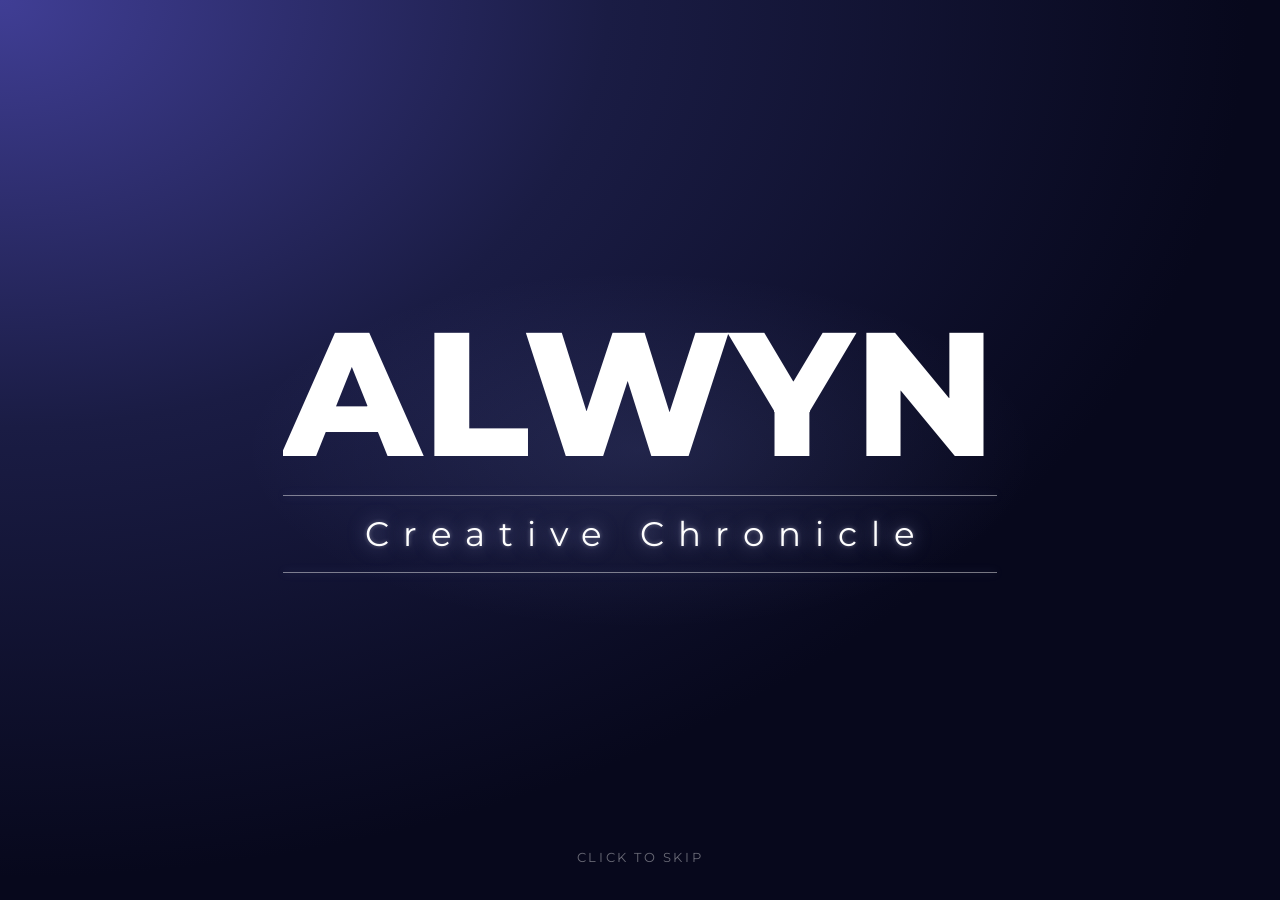
<file: index.html>
<!DOCTYPE html>
<html lang="en">
<head>
    <meta charset="UTF-8">
    <meta name="viewport" content="width=device-width, initial-scale=1.0">
    <title>Alwyn — Creative Chronicle</title>

    <!-- Google Font -->
    <link rel="preconnect" href="https://fonts.googleapis.com">
    <link rel="preconnect" href="https://fonts.gstatic.com" crossorigin>

    <link href="https://fonts.googleapis.com/css2?family=Montserrat:wght@300;400;500;600;700;800;900&display=swap" rel="stylesheet">

    <!-- CSS -->
    <link rel="stylesheet" href="styles/style.css">
</head>

<body>

    <!-- =========================================================
         INTRO SPLASH SCREEN
         ========================================================= -->
    <div id="intro" class="intro">

        <div class="hero-inner">

            <h1 class="wordmark">ALWYN</h1>

            <span class="rule rule-top"></span>

            <p class="subtitle">Creative Chronicle</p>

            <span class="rule rule-bottom"></span>

        </div>

        <div class="intro-skip">
            Click To Skip
        </div>

    </div>

    <!-- =========================================================
         MAIN WEBSITE
         ========================================================= -->
    <header class="navbar">
        <nav class="nav">
            <a href="index.html" class="nav-link active">What's Up</a>
            <a href="aboutme.html" class="nav-link">About Me</a>
            <a href="content.html" class="nav-link">Content</a>
            <a href="contact.html" class="nav-link">Contact</a>
        </nav>
    </header>

    <!-- Clicking anywhere on the hero continues to About Me
         (the nav bar above is separate, so its links still work) -->
    <main class="hero"
          onclick="window.location.href='aboutme.html'"
          style="cursor: pointer;">

        <div class="hero-inner">

            <h1 class="wordmark">ALWYN</h1>

            <span class="rule"></span>

            <p class="subtitle">Creative Chronicle</p>

            <span class="rule"></span>

        </div>

        <!-- Click to Continue — same position & style as "Click Anywhere To Skip" -->
        <a href="aboutme.html"
           style="position: absolute;
                  bottom: 2.2rem;
                  left: 50%;
                  transform: translateX(-50%);
                  color: rgba(255, 255, 255, 0.4);
                  font-size: 0.8rem;
                  letter-spacing: 0.2em;
                  text-transform: uppercase;
                  text-decoration: none;">
            Click To Continue
        </a>

    </main>

    <!-- =========================================================
         INTRO SCRIPT
         ========================================================= -->
    <script>

        const intro = document.getElementById("intro");

        if (intro) {

            const INTRO_DURATION = 4700;

            function hideIntro() {

                if (intro.classList.contains("hidden")) return;

                intro.classList.add("hidden");

                intro.addEventListener(
                    "transitionend",
                    () => {
                        intro.style.display = "none";
                    },
                    { once: true }
                );
            }

            const timer = setTimeout(
                hideIntro,
                INTRO_DURATION
            );

            intro.addEventListener("click", () => {

                clearTimeout(timer);

                hideIntro();

            });
        }

    </script>

</body>
</html>
</file>
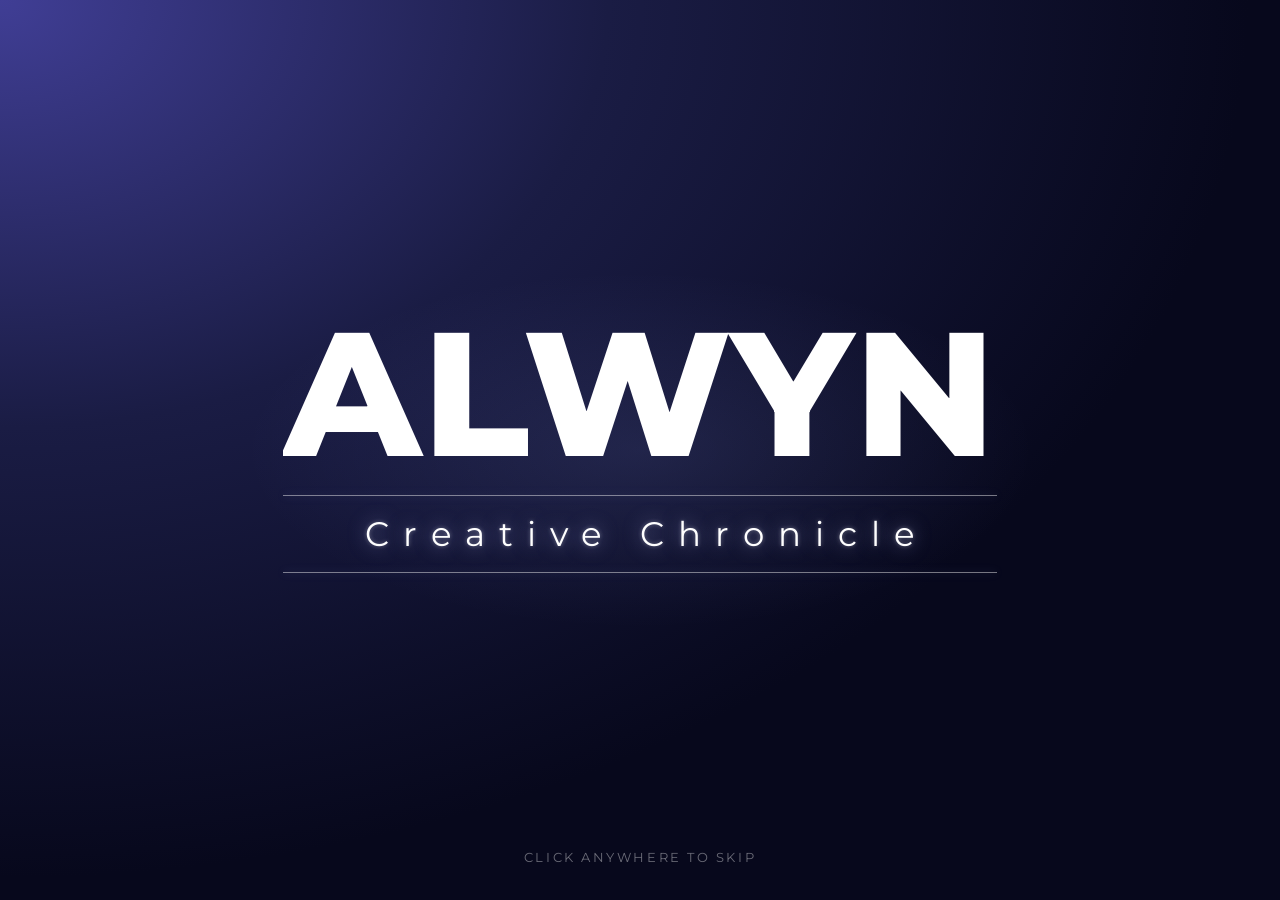
<file: alwyn-portfolio/index.html>
<!DOCTYPE html>
<html lang="en">
<head>
    <meta charset="UTF-8">
    <meta name="viewport" content="width=device-width, initial-scale=1.0">
    <title>Alwyn — Creative Chronicle</title>

    <!-- Google Font -->
    <link rel="preconnect" href="https://fonts.googleapis.com">
    <link rel="preconnect" href="https://fonts.gstatic.com" crossorigin>

    <link href="https://fonts.googleapis.com/css2?family=Montserrat:wght@300;400;500;600;700;800;900&display=swap" rel="stylesheet">

    <!-- CSS -->
    <link rel="stylesheet" href="styles/style.css">
</head>

<body>

    <!-- =========================================================
         INTRO SPLASH SCREEN
         ========================================================= -->
    <div id="intro" class="intro">

        <div class="hero-inner">

            <h1 class="wordmark">ALWYN</h1>

            <span class="rule rule-top"></span>

            <p class="subtitle">Creative Chronicle</p>

            <span class="rule rule-bottom"></span>

        </div>

        <div class="intro-skip">
            Click Anywhere To Skip
        </div>

    </div>

    <!-- =========================================================
         MAIN WEBSITE
         ========================================================= -->
    <header class="navbar">
        <nav class="nav">
            <a href="index.html" class="nav-link active">What's Up</a>
            <a href="aboutme.html" class="nav-link">About Me</a>
            <a href="content.html" class="nav-link">Content</a>
            <a href="contact.html" class="nav-link">Contact</a>
        </nav>
    </header>

    <!-- Clicking anywhere on the hero continues to About Me
         (the nav bar above is separate, so its links still work) -->
    <main class="hero"
          onclick="window.location.href='aboutme.html'"
          style="cursor: pointer;">

        <div class="hero-inner">

            <h1 class="wordmark">ALWYN</h1>

            <span class="rule"></span>

            <p class="subtitle">Creative Chronicle</p>

            <span class="rule"></span>

        </div>

        <!-- Click to Continue — same position & style as "Click Anywhere To Skip" -->
        <a href="aboutme.html"
           style="position: absolute;
                  bottom: 2.2rem;
                  left: 50%;
                  transform: translateX(-50%);
                  color: rgba(255, 255, 255, 0.4);
                  font-size: 0.8rem;
                  letter-spacing: 0.2em;
                  text-transform: uppercase;
                  text-decoration: none;">
            Click To Continue
        </a>

    </main>

    <!-- =========================================================
         INTRO SCRIPT
         ========================================================= -->
    <script>

        const intro = document.getElementById("intro");

        if (intro) {

            const INTRO_DURATION = 4700;

            function hideIntro() {

                if (intro.classList.contains("hidden")) return;

                intro.classList.add("hidden");

                intro.addEventListener(
                    "transitionend",
                    () => {
                        intro.style.display = "none";
                    },
                    { once: true }
                );
            }

            const timer = setTimeout(
                hideIntro,
                INTRO_DURATION
            );

            intro.addEventListener("click", () => {

                clearTimeout(timer);

                hideIntro();

            });
        }

    </script>

</body>
</html>
</file>
<file: styles/style.css>
/* ============================================================
   ALWYN — Creative Chronicle
   Homepage styles
   ============================================================ */

/* --- Design tokens (change colors in one place here) --- */
:root {
  --navy-deep:   #07081c;   /* darkest corner of the background */
  --navy-mid:    #1a1c44;   /* mid tone                         */
  --indigo-glow: #403e95;   /* bright top-left glow             */

  --text-white:  #ffffff;
  --text-muted:  rgba(214, 216, 235, 0.45); /* inactive nav links */

  --line:        rgba(255, 255, 255, 0.45);  /* divider rules     */
  --glow:        rgba(180, 190, 255, 0.55);  /* soft white glow   */
}

/* --- Reset & base --- */
* {
  margin: 0;
  padding: 0;
  box-sizing: border-box;
}

html, body {
  height: 100%;
}

body {
  font-family: "Montserrat", sans-serif;
  color: var(--text-white);

  /* Radial gradient: bright indigo in the top-left corner,
     fading out to deep navy — matches your Figma background. */
  background: radial-gradient(
    125% 125% at 0% 0%,
    var(--indigo-glow) 0%,
    var(--navy-mid) 38%,
    var(--navy-deep) 78%
  );
  background-attachment: fixed;

  /* Smooths the font edges */
  -webkit-font-smoothing: antialiased;
}

/* ============================================================
   Navigation bar
   ============================================================ */
.navbar {
  position: fixed;            /* stays pinned to the top while scrolling */
  top: 0;
  left: 0;
  width: 100%;
  padding: 1.6rem clamp(1.5rem, 5vw, 4.5rem);
  z-index: 100;
  background: transparent;    /* transparent — no fill, no blur */
}

.nav {
  display: flex;
  justify-content: center;            /* group links in the centre */
  align-items: center;
  gap: clamp(2rem, 6vw, 5rem);        /* even spacing — adjust to taste */
}

.nav-link {
  color: var(--text-muted);
  text-decoration: none;
  text-transform: uppercase;
  font-weight: 600;
  font-size: clamp(0.72rem, 1.3vw, 1.05rem);
  letter-spacing: 0.12em;
  padding-bottom: 0.55rem;        /* room for the underline */
  border-bottom: 1.5px solid transparent;
  transition: color 0.25s ease, border-color 0.25s ease;
}

/* Hover: inactive links brighten */
.nav-link:hover {
  color: var(--text-white);
}

/* The current page: white text + underline */
.nav-link.active {
  color: var(--text-white);
  border-bottom-color: rgba(255, 255, 255, 0.6);
}

/* Keyboard focus outline for accessibility */
.nav-link:focus-visible {
  outline: 2px solid var(--glow);
  outline-offset: 4px;
}

/* ============================================================
   Hero (fills the whole screen)
   ============================================================ */
.hero {
  min-height: 100vh;
  min-height: 100dvh;   /* better on mobile browsers */
  display: flex;
  align-items: center;
  justify-content: center;
  padding: 1.5rem;
}

/* width: fit-content makes this column exactly as wide as the
   ALWYN wordmark, so the divider lines line up under it. */
.hero-inner {
  position: relative;
  display: flex;
  flex-direction: column;
  align-items: center;
  width: fit-content;
  margin: 0 auto;
}

/* Soft halo behind the logo. On the splash it blooms (see .intro
   rules below); on the homepage it rests as a gentle glow. */
.hero-inner::before {
  content: "";
  position: absolute;
  inset: -25% -15%;
  background: radial-gradient(
    ellipse at center,
    rgba(150, 165, 255, 0.35),
    transparent 60%
  );
  z-index: -1;
  opacity: 0.3;
}

.wordmark {
  font-weight: 800;
  font-size: clamp(3.5rem, 14vw, 11rem);
  line-height: 0.95;
  letter-spacing: 0.01em;

  /* Metallic text fill — a bright band sweeps through this (the
     "shine"). The gradient is mostly white with a brighter glint
     in the middle that the animation slides across the letters. */
  background: linear-gradient(
    100deg,
    #ffffff 0%,
    #ffffff 38%,
    #e8ebff 47%,
    #ffffff 50%,
    #c4ccff 53%,
    #ffffff 62%,
    #ffffff 100%
  );
  background-size: 280% 100%;
  background-position: 130% 0;       /* glint parked off to the right */
  -webkit-background-clip: text;
          background-clip: text;
  color: transparent;
  -webkit-text-fill-color: transparent;
}

/* The chronicle block holds the two lines + the subtitle */
.chronicle {
  width: 100%;            /* same width as ALWYN above it */
  display: flex;
  flex-direction: column;
  align-items: center;
}

/* The thin lines above and below the subtitle.
   The background is a gradient with a bright glint that the
   shine animation slides along the line.
   transform-origin: center makes them grow outward from the middle. */
.rule {
  width: 100%;
  height: 1px;
  background: linear-gradient(
    90deg,
    var(--line) 0%,
    var(--line) 46%,
    rgba(235, 240, 255, 1) 50%,   /* travelling glint */
    var(--line) 54%,
    var(--line) 100%
  );
  background-size: 250% 100%;
  background-position: 130% 0;     /* glint parked off to the right */
  box-shadow: 0 0 8px rgba(180, 190, 255, 0.25);
  margin: 1.1rem 0;
  transform-origin: center;
}

/* The divider lines. Their entry + glint animations live in the
   .intro section below, so on the homepage they rest as static lines. */

.subtitle {
  font-weight: 400;
  font-size: clamp(1rem, 3.2vw, 2.1rem);
  letter-spacing: 0.42em;
  /* letter-spacing adds space after the last letter too,
     this nudges the text back to visually centered */
  text-indent: 0.42em;
  text-shadow: 0 0 18px var(--glow), 0 0 4px rgba(255, 255, 255, 0.35);

  /* Pin the subtitle's box to the ALWYN width: width:0 means it never
     contributes to .hero-inner's shrink-to-fit sizing, and min-width:100%
     stretches it back to the wordmark width. So .hero-inner always hugs
     ALWYN — never the subtitle — which keeps the two divider lines equal
     to each other and matched to the wordmark at every screen size, with
     no overflow to offset the splash vs. the homepage. */
  width: 0;
  min-width: 100%;
  text-align: center;
  white-space: normal;   /* wrap (instead of overflow) if it ever exceeds ALWYN */
}

/* ============================================================
   Intro splash (plays once on load, then fades to reveal the site)
   ============================================================ */
.intro {
  position: fixed;
  inset: 0;
  z-index: 1000;                 /* sits above everything */
  display: flex;
  align-items: center;
  justify-content: center;

  /* Same navy background so it fully covers the homepage */
  background: radial-gradient(
    125% 125% at 0% 0%,
    var(--indigo-glow) 0%,
    var(--navy-mid) 38%,
    var(--navy-deep) 78%
  );

  transition: opacity 0.9s ease;  /* the fade-out */
}

/* The script adds this class to fade the splash away */
.intro.hidden {
  opacity: 0;
  pointer-events: none;           /* let clicks reach the site beneath */
}

/* Small "click to skip" hint at the bottom */
.intro-skip {
  position: absolute;
  bottom: 2.2rem;
  left: 50%;
  transform: translateX(-50%);
  color: rgba(255, 255, 255, 0.4);
  font-size: 0.8rem;
  letter-spacing: 0.2em;
  text-transform: uppercase;
  animation: hintFade 1s ease-out 2.6s both;  /* appears late */
}

/* --- Animations only run inside the splash --- */
/* Sequence: (1) ALWYN fades in → (2) line draws & splits →
   (3) the word appears → then a shine sweeps across as the finish. */
.intro .hero-inner {
  animation: zoom 4.5s ease-out both;                 /* slow push-in throughout */
}
.intro .hero-inner::before {
  opacity: 0;
  animation: bloom 2.4s ease-out 1.7s both;           /* glow blooms with the word */
}

/* BEAT 1 — title fades in (0 → 0.8s). The shine is saved for the end. */
.intro .wordmark {
  animation:
    rise 0.8s ease-out both,
    shine 1.4s ease-in-out 2.8s both;
}

/* BEAT 2 — line draws & splits, only after the title is in (starts 0.9s) */
/* --cv = how far each line is pulled toward the centre so they emerge JOINED.
   It must equal half the gap between the two lines. That gap grows/shrinks
   with the subtitle, so we scale it the same way (1.1rem = each line's margin,
   plus ~half the subtitle's height). This keeps the join symmetric on every
   screen size instead of overshooting and crossing on mobile. */
.intro .rule {
  --cv: calc(1.1rem + 0.65 * clamp(1rem, 3.2vw, 2.1rem));
}
.intro .rule-top {
  animation:
    lineTop 1.1s cubic-bezier(0.22, 1, 0.36, 1) 0.9s both,
    lineShine 1.4s ease-in-out 2.8s both;
}
.intro .rule-bottom {
  animation:
    lineBottom 1.1s cubic-bezier(0.22, 1, 0.36, 1) 0.9s both,
    lineShine 1.4s ease-in-out 2.8s both;
}

/* BEAT 3 — the word appears last, once the lines have opened (starts 2.0s) */
.intro .subtitle {
  animation: wordReveal 0.9s ease-out 2.0s both;
}

/* ============================================================
   Animation
   ============================================================ */
@keyframes rise {
  from { opacity: 0; transform: translateY(24px); }
  to   { opacity: 1; transform: translateY(0); }
}

/* Top line: draws across the centre (scaleX 0 → 1), flares bright,
   then lifts up and settles to a soft glow */
/* Top line: emerges joined with the bottom line in the centre (scaleX grows
   while both are pulled toward the middle by --cv), then opens upward to its
   final spot above the subtitle. */
@keyframes lineTop {
  0%   { transform: translateY(var(--cv)) scaleX(0); opacity: 0; box-shadow: 0 0 0 rgba(190, 200, 255, 0); }
  35%  { transform: translateY(var(--cv)) scaleX(1); opacity: 1; box-shadow: 0 0 22px rgba(190, 200, 255, 0.9); }
  100% { transform: translateY(0)          scaleX(1); opacity: 1; box-shadow: 0 0 8px rgba(180, 190, 255, 0.25); }
}

/* Bottom line: same, but pulled up by --cv, then opens downward */
@keyframes lineBottom {
  0%   { transform: translateY(calc(-1 * var(--cv))) scaleX(0); opacity: 0; box-shadow: 0 0 0 rgba(190, 200, 255, 0); }
  35%  { transform: translateY(calc(-1 * var(--cv))) scaleX(1); opacity: 1; box-shadow: 0 0 22px rgba(190, 200, 255, 0.9); }
  100% { transform: translateY(0)                    scaleX(1); opacity: 1; box-shadow: 0 0 8px rgba(180, 190, 255, 0.25); }
}

/* The word brightens in like "STUDIOS" — focus sharpens and the glow
   flares, then settles. It now runs last, so it reveals from 0%. */
@keyframes wordReveal {
  0%   { opacity: 0; transform: scale(0.96); filter: blur(6px);
         text-shadow: 0 0 0 rgba(255, 255, 255, 0); }
  55%  { text-shadow: 0 0 28px rgba(200, 210, 255, 0.95),
                      0 0 8px rgba(255, 255, 255, 0.6); }
  100% { opacity: 1; transform: scale(1); filter: blur(0);
         text-shadow: 0 0 18px var(--glow), 0 0 4px rgba(255, 255, 255, 0.35); }
}

/* The light sweep across ALWYN — slides the bright glint left across */
@keyframes shine {
  from { background-position: 130% 0; }
  to   { background-position: -30% 0; }
}

/* The glint that travels along each divider line */
@keyframes lineShine {
  from { background-position: 130% 0; }
  to   { background-position: -30% 0; }
}

/* Glow blooms up at the climax, then eases back to an ambient halo */
@keyframes bloom {
  0%   { opacity: 0;    transform: scale(0.8); }
  40%  { opacity: 0.9;  transform: scale(1.05); }
  100% { opacity: 0.35; transform: scale(1); }
}

/* Slow push-in zoom on the whole logo */
@keyframes zoom {
  from { transform: scale(0.92); }
  to   { transform: scale(1); }
}

/* The "click to skip" hint fades in late */
@keyframes hintFade {
  from { opacity: 0; }
  to   { opacity: 1; }
}

/* Respect users who prefer reduced motion — skip the splash,
   show the homepage straight away (it's static anyway) */
@media (prefers-reduced-motion: reduce) {
  .intro {
    display: none;
  }
}

/* ============================================================
   Small screens
   ============================================================ */
/* Medium screens: ALWYN shrinks faster than the subtitle, so tighten the
   subtitle's letter-spacing here. This keeps its single-line width under the
   wordmark, so .hero-inner keeps hugging ALWYN and the two divider lines
   stay matched to the wordmark's edges. */
@media (max-width: 1200px) {
  .subtitle {
    letter-spacing: 0.26em;
    text-indent: 0.26em;
  }
}

@media (max-width: 480px) {
  .nav-link {
    letter-spacing: 0.06em;
  }
  .subtitle {
    letter-spacing: 0.12em;
    text-indent: 0.12em;
  }
}


























/* ============================================================
   ALWYN — About Me page
   Loads AFTER style.css, which already provides the colour tokens,
   the navy body background, and the navigation bar styles.
   ============================================================ */

/* stop any off-screen icon drift from adding a sideways scrollbar */
body { overflow-x: hidden; }

.about {
  position: relative;
  min-height: 100vh;
  padding: 7rem clamp(2rem, 6vw, 6rem) 3rem;
  display: grid;
  grid-template-columns: 1fr 1fr;
  column-gap: clamp(2rem, 8vw, 7rem);
}

/* ============================================================
   Left column — intro, education, language
   ============================================================ */
.about-left {
  justify-self: start;
  max-width: 500px;
  z-index: 3;
}

.greeting {
  font-weight: 300;
  font-size: clamp(1rem, 2vw, 1.4rem);
  color: rgba(255, 255, 255, 0.85);
  margin-bottom: 0.3rem;
}

.name {
  font-weight: 800;
  font-size: clamp(1.7rem, 3.8vw, 2.5rem);
  line-height: 1.05;
  white-space: nowrap;        /* keep "Alwyn Lee Jian Ming" on one row */
}

.name-rule {
  height: 2px;
  width: 100%;
  background: var(--line);
  box-shadow: 0 0 8px rgba(180, 190, 255, 0.25);
  margin: 1.1rem 0 1.4rem;
  transform-origin: left;
  animation: growLine 0.9s cubic-bezier(0.22, 1, 0.36, 1) 0.5s both;
}

.bio {
  font-weight: 300;
  font-size: clamp(0.92rem, 1.3vw, 1.05rem);
  line-height: 1.7;
  color: rgba(255, 255, 255, 0.8);
  max-width: 40ch;
}

/* Section headings (Education, Language, Work Experience) */
.section-title {
  font-weight: 700;
  font-size: clamp(1.2rem, 2vw, 1.6rem);
  display: inline-block;
  padding-bottom: 0.35rem;
  border-bottom: 2px solid rgba(255, 255, 255, 0.6);
  margin: 2.4rem 0 1.1rem;
}

/* Education */
.edu-item { margin-bottom: 1.1rem; }
.edu-school {
  font-weight: 400;
  font-size: clamp(0.85rem, 1.2vw, 0.98rem);
  color: rgba(255, 255, 255, 0.9);
  margin-bottom: 0.4rem;
}
.edu-detail {
  font-weight: 300;
  font-size: clamp(0.82rem, 1.1vw, 0.92rem);
  color: rgba(255, 255, 255, 0.7);
  padding-left: 1rem;
  position: relative;
  line-height: 1.6;
}
.edu-detail::before {
  content: "•";
  position: absolute;
  left: 0;
  color: rgba(255, 255, 255, 0.5);
}

/* Language */
.lang-row {
  display: flex;
  align-items: baseline;
  font-weight: 300;
  font-size: clamp(0.85rem, 1.2vw, 0.98rem);
  color: rgba(255, 255, 255, 0.85);
  margin-bottom: 0.55rem;
}
.lang-name  { width: 11rem; }
.lang-dash  { width: 2rem; color: rgba(255, 255, 255, 0.4); }

/* ============================================================
   Right column — work experience (cascades to the right)
   ============================================================ */
.about-right {
  justify-self: end;
  max-width: 380px;
  z-index: 3;
  /* sits well below the floating icon band so they never overlap */
  padding-top: clamp(8rem, 30vh, 20rem);
  /* nudge the whole column a little left, off the right edge */
  margin-right: clamp(0rem, 2vw, 2rem);
}
.about-right .section-title { margin-top: 0; }

.work-list {
  display: flex;
  flex-direction: column;
}
.work-item { margin-bottom: 2rem; }
/* each entry steps further right than the one above (a stronger cascade) */
.work-item:nth-child(2) { margin-left: clamp(0rem, 3vw, 2.5rem); }
.work-item:nth-child(3) { margin-left: clamp(0rem, 6vw, 5rem); }
.work-item:nth-child(4) { margin-left: clamp(0rem, 9vw, 7.5rem); }

.work-title {
  font-weight: 700;
  font-size: clamp(1rem, 1.5vw, 1.25rem);
}
.work-company {
  font-style: italic;
  font-weight: 400;
  font-size: clamp(0.82rem, 1.1vw, 0.95rem);
  color: rgba(255, 255, 255, 0.8);
  margin-top: 0.15rem;
}
.work-date {
  font-size: clamp(0.68rem, 0.9vw, 0.78rem);
  letter-spacing: 0.08em;
  text-transform: uppercase;
  color: rgba(255, 255, 255, 0.55);
  margin-top: 0.25rem;
}

/* ============================================================
   Centre photo (jm.png) — anchored to the bottom, behind the text
   ============================================================ */
.photo-pos {
  position: absolute;
  left: 0;
  right: 0;
  bottom: 0;
  display: flex;
  justify-content: center;
  align-items: flex-end;
  z-index: 2;
  pointer-events: none;
}
.photo-wrap {
  width: clamp(260px, 40vw, 570px);
  will-change: transform;       /* smooth parallax */
}
.photo {
  width: 100%;
  height: auto;
  display: block;
  filter: drop-shadow(0 28px 50px rgba(0, 0, 0, 0.5));
  /* no entrance animation — the photo stays still */
}

/* ============================================================
   Floating software icons (upper-right)
   ============================================================ */
.tools {
  position: absolute;
  top: 3.5rem;
  left: 48%;                 /* cluster runs from the middle to the right edge */
  right: 1.5%;
  height: clamp(190px, 30vh, 340px);   /* a top band, clear of the work text */
  z-index: 1;
  pointer-events: none;
  will-change: transform;
}
.tool {
  position: absolute;
  width: clamp(56px, 5.2vw, 84px);   /* every icon the same size */
  opacity: 0;
  /* entrance: pop into place */
  animation: toolIn 0.7s cubic-bezier(0.22, 1, 0.36, 1) var(--in, 0s) forwards;
}
.tool img {
  width: 100%;
  height: auto;
  display: block;
  filter: drop-shadow(0 10px 22px rgba(0, 0, 0, 0.5));
  /* continuous gentle bob */
  animation: float var(--dur, 5s) ease-in-out var(--fl, 0s) infinite;
}

/* ============================================================
   Entrance reveals (used via classes in the HTML)
   ============================================================ */
.reveal-left,
.reveal-right,
.reveal-up { opacity: 0; }

.reveal-left  { animation: revealLeft  0.8s cubic-bezier(0.22, 1, 0.36, 1) var(--d, 0s) both; }
.reveal-right { animation: revealRight 0.8s cubic-bezier(0.22, 1, 0.36, 1) var(--d, 0s) both; }
.reveal-up    { animation: revealUp    0.8s cubic-bezier(0.22, 1, 0.36, 1) var(--d, 0s) both; }

@keyframes revealLeft  { from { opacity: 0; transform: translateX(-26px); } to { opacity: 1; transform: none; } }
@keyframes revealRight { from { opacity: 0; transform: translateX( 26px); } to { opacity: 1; transform: none; } }
@keyframes revealUp    { from { opacity: 0; transform: translateY( 30px); } to { opacity: 1; transform: none; } }

@keyframes growLine { from { transform: scaleX(0); } to { transform: scaleX(1); } }

@keyframes toolIn {
  from { opacity: 0; transform: translateY(14px) scale(0.85); }
  to   { opacity: 1; transform: none; }
}

@keyframes float {
  0%, 100% { transform: translateY(0); }
  50%      { transform: translateY(-10px); }
}

/* ============================================================
   Reduced motion — show everything, no movement
   ============================================================ */
@media (prefers-reduced-motion: reduce) {
  .reveal-left, .reveal-right, .reveal-up,
  .tool, .name-rule {
    animation: none;
    opacity: 1;
    transform: none;
  }
  .photo, .tool img { animation: none; }
}

/* ============================================================
   Mobile / tablet — stack everything into one column
   ============================================================ */
@media (max-width: 900px) {
  .about {
    grid-template-columns: 1fr;
    row-gap: 1.5rem;
    padding-top: 6rem;
  }

  /* mobile stacking order: photo first, then icons, then all the text */
  .photo-pos   { order: 1; }
  .tools       { order: 2; }
  .about-left  { order: 3; }
  .about-right { order: 4; }
  .about-left,
  .about-right {
    max-width: 100%;
    justify-self: stretch;
    padding-top: 0;
  }
  /* on phones the name can wrap again — one line only matters on desktop */
  .name { white-space: normal; }
  /* drop the cascade indent on mobile */
  .work-item:nth-child(2),
  .work-item:nth-child(3),
  .work-item:nth-child(4) { margin-left: 0; }

  /* photo + icons become normal stacked blocks */
  .photo-pos { position: static; margin-top: 1.5rem; }
  .photo-wrap { width: clamp(220px, 60vw, 320px); }

  .tools {
    position: static;
    width: 100%;
    height: auto;
    display: flex;
    flex-wrap: wrap;
    gap: 1.2rem;
    justify-content: center;
    margin: 1.5rem 0 2rem;
  }
  .tool {
    position: static !important;
    width: 60px !important;
    inset: auto !important;
  }
}
































/* ============================================================
   ALWYN — Showcase + project detail pages
   Loads AFTER style.css. Shared by content.html (the showcase
   list) and every project page (dasher.html, eternify.html ...).
   ============================================================ */

.content-main {
  padding-top: 5.5rem;     /* clear the fixed nav */
  padding-bottom: 4rem;
}

/* ============================================================
   Showcase header (hamburger + SHOWCASE) — sticky, transparent
   ============================================================ */
.showcase-bar {
  position: sticky;
  top: 5.5rem;
  z-index: 90;
  display: flex;
  align-items: center;
  gap: 1.1rem;
  padding: 0.3rem clamp(1.5rem, 5vw, 4.5rem) 0.6rem;
  background: transparent;
  filter: drop-shadow(0 4px 12px rgba(0, 0, 0, 0.55));
}
.hamburger {
  display: inline-flex;
  flex-direction: column;
  justify-content: center;
  gap: 5px;
  width: 40px;
  height: 30px;
  padding: 4px 2px;
  background: none;
  border: none;
  cursor: pointer;
  text-decoration: none;
}
.hamburger span {
  display: block;
  height: 2px;
  width: 100%;
  background: rgba(255, 255, 255, 0.85);
  border-radius: 2px;
  transition: background 0.2s ease;
}
.hamburger:hover span { background: #fff; }
.showcase-title {
  font-weight: 800;
  font-size: clamp(1.5rem, 4vw, 2.5rem);
  letter-spacing: 0.05em;
  border-bottom: 2px solid rgba(255, 255, 255, 0.45);
  padding: 0 1.5rem 0.3rem 0;
}

/* ============================================================
   Selection — the 8 banner bars (centered). Bars are links.
   ============================================================ */
.bars {
  display: flex;
  flex-direction: column;
  gap: clamp(0.8rem, 1.6vw, 1.4rem);
  width: min(90%, 1150px);
  margin: 0 auto;
  padding: 1.2rem 0 2rem;
}
.bar {
  display: block;
  width: 100%;
  padding: 0;
  border: none;
  background: none;
  cursor: pointer;
  opacity: 0;
  animation: rise 0.7s ease-out var(--d, 0s) both;
}
.bar-inner {
  display: block;
  border-radius: 10px;
  overflow: hidden;
  transform-origin: center;
  transition: transform 0.3s ease, box-shadow 0.3s ease;
}
.bar-inner img { display: block; width: 100%; height: auto; }
.bar:hover .bar-inner,
.bar:focus-visible .bar-inner {
  transform: scale(1.045);
  box-shadow: 0 20px 45px rgba(0, 0, 0, 0.55);
}

/* ============================================================
   Detail view — used directly as a full page now (.detail.show)
   ============================================================ */
.detail { display: none; }
.detail.show { display: block; }

.detail-inner {
  max-width: min(1240px, 95vw);
  margin: 0 auto;
  padding: 1rem clamp(1rem, 4vw, 2rem) 2rem;
  text-align: center;
}
.detail .reveal {
  opacity: 0;
  animation: rise 0.8s ease-out var(--rd, 0s) both;
}

/* ---- big heading + tight mirror reflection ---- */
.heading-wrap { margin-bottom: 2.4rem; }
.detail-heading {
  font-weight: 800;
  font-size: clamp(1.8rem, 5vw, 3.3rem);
  letter-spacing: 0.02em;
  line-height: 1;
}
.heading-reflect {
  font-weight: 800;
  font-size: clamp(1.8rem, 5vw, 3.3rem);
  letter-spacing: 0.02em;
  line-height: 1;
  margin-top: 0.06em;
  transform: scaleY(-1);
  filter: blur(2px);
  opacity: 0.16;
  pointer-events: none;
  user-select: none;
  -webkit-mask-image: linear-gradient(to top, rgba(0,0,0,0.5), transparent 70%);
          mask-image: linear-gradient(to top, rgba(0,0,0,0.5), transparent 70%);
}

.detail-sub {
  font-family: Georgia, "Times New Roman", serif;
  font-style: italic;
  font-size: clamp(1.1rem, 2.4vw, 1.8rem);
  line-height: 1.35;
  margin-bottom: 2.6rem;
  color: rgba(255, 255, 255, 0.92);
}

/* white logo card (Dasher card / Eternify card) */
.dasher-card,
.logo-card {
  width: clamp(180px, 30vw, 300px);
  margin: 0 auto 1.8rem;
  background: #fff;
  border-radius: 24px;
  padding: 2rem;
  box-shadow: 0 0 40px rgba(150, 165, 255, 0.4);
}
.dasher-card img,
.logo-card img { width: 100%; height: auto; display: block; }
/* Eternify card a touch smaller than the Dasher card */
.logo-card { width: clamp(150px, 24vw, 240px); }
/* circular logo card variant (Pucks) */
.logo-card.round {
  aspect-ratio: 1 / 1;
  border-radius: 50%;
  padding: 0%;
}
.logo-card.round img { width: 100%; height: auto; }

/* ---- title + line + small caption block (DM DASHER / ETERNIFY) ---- */
.dm-block {
  width: fit-content;
  max-width: 100%;
  margin: 30px auto;
  display: flex;
  flex-direction: column;
  align-items: center;
  gap: 1rem;
}
.dm-block .line {
  height: 1px;
  width: 100%;
  background: rgba(255, 255, 255, 0.55);
}
.dm-dasher {
  font-weight: 800;
  font-size: clamp(1.6rem, 4vw, 2.6rem);
  letter-spacing: 0.18em;
}
.platforms {
  font-size: clamp(0.85rem, 1.5vw, 1.1rem);
  letter-spacing: 0.18em;
  color: rgba(255, 255, 255, 0.85);
  white-space: nowrap;
}
.platforms a { color: inherit; text-decoration: none; }
/* long phrase taglines (e.g. Pucks) may wrap on small screens */
.platforms.tagline { white-space: normal; letter-spacing: 0.1em; }

/* ============================================================
   Brand sections (DREAME / MOVA / UWANT / VLOG / ME in Dasher)
   ============================================================ */
.brand-logo {
  display: block;
  width: clamp(220px, 55vw, 500px);
  height: auto;
  margin: clamp(13rem, 30vw, 10rem) auto 0;
}
.brand-text {
  font-weight: 800;
  font-size: clamp(9rem, 13vw, 10rem);
  letter-spacing: 0.12em;
  margin: clamp(3rem, 8vw, 6rem) 0 0;
}
.me-title {
  font-weight: 800;
  font-size: clamp(2.2rem, 7vw, 5rem);
  letter-spacing: 0.04em;
  margin: clamp(3rem, 8vw, 6rem) 0 0;
}

.video-grid {
  display: grid;
  grid-template-columns: repeat(3, 1fr);
  column-gap: clamp(4.7rem, 14vw, 5.3rem);
  row-gap: clamp(1.8rem, 10vw, 5.6rem);
  margin: clamp(7rem, 10vw, 2.6rem) 0 0;
}
.video-grid.single { display: flex; justify-content: center; }
.video-grid.single .vid { width: clamp(220px, 32%, 380px); }

.vid {
  display: flex;
  flex-direction: column;
  gap: 0.9rem;
}
.vid video {
  width: 100%;
  aspect-ratio: 9 / 16;
  object-fit: cover;
  background: #000;
  border-radius: 3px;
  box-shadow: 0 14px 32px rgba(0, 0, 0, 0.45);
}
/* YouTube (or any) iframe embeds fill the cell just like a <video> does */
.vid iframe {
  width: 100%;
  aspect-ratio: 9 / 16;
  height: auto;
  border: 0;
  display: block;
  background: #000;
  border-radius: 3px;
  box-shadow: 0 14px 32px rgba(0, 0, 0, 0.45);
}
/* Landscape exception: add the class "wide" to a .vid cell (MV, BTS,
   animation) and that one becomes 16:9 instead of the default 9:16.
   e.g. <div class="vid sr wide"> ... </div> */
.vid.wide video,
.vid.wide iframe {
  aspect-ratio: 16 / 9;
}
.vid .photo {
  display: block;
  width: 100%;
  aspect-ratio: 9 / 16;
  object-fit: cover;
  background: #000;
  border-radius: 3px;
  box-shadow: 0 14px 32px rgba(0, 0, 0, 0.45);
}
.capwrap {
  display: flex;
  flex-direction: column;
  gap: 0.55rem;
}
.capwrap .line { height: 1px; width: 100%; background: rgba(255, 255, 255, 0.45); }
.cap {
  text-align: center;
  text-transform: uppercase;
  letter-spacing: 0.14em;
  font-size: clamp(0.7rem, 1.2vw, 0.92rem);
  line-height: 1.45;
  color: rgba(255, 255, 255, 0.82);
}

/* ============================================================
   ETERNIFY page — device shots, feature blurbs, key features,
   page gallery, closing CTA
   ============================================================ */

/* laptop / large landscape screenshots */
.laptop {
  display: block;
  width: 100%;
  max-width: min(1000px, 100%);
  height: auto;
  margin: clamp(2rem, 6vw, 4rem) auto 0;
  border-radius: 8px;
}
.shot {
  display: block;
  width: 70%;
  height: auto;
  margin: 0 auto;
  border-radius: 8px;
}
.shot-cap {
  max-width: 640px;
  margin: 2rem auto 0;
  font-size: clamp(0.95rem, 1.8vw, 1.25rem);
  font-weight: 600;
  line-height: 1.5;
  color: rgba(255, 255, 255, 0.9);
}

/* 3 feature blurbs (left aligned, coloured headings) */
.feat-list {
  max-width: 760px;
  margin: clamp(3rem, 7vw, 5rem) auto 0;
  text-align: left;
  display: flex;
  flex-direction: column;
  gap: 2rem;
}
.feat h4 {
  font-weight: 800;
  font-size: clamp(1.1rem, 2.4vw, 1.6rem);
  letter-spacing: 0.02em;
  margin-bottom: 0.5rem;
}
.feat p {
  font-size: clamp(0.95rem, 1.7vw, 1.15rem);
  line-height: 1.55;
  color: rgba(255, 255, 255, 0.88);
}
.feat-gold h4 { color: #d9b46c; }
.feat-blue h4 { color: #7c8be0; }
/* extra accents (Planner Hub palette) */
.feat-amber h4 { color: #e3a82c; }
.feat-cream h4 { color: #e7d6a6; }
.feat-sky   h4 { color: #5fa0e6; }
.feat-royal h4 { color: #2f63cf; }
.feat-red   h4 { color: #e9554a; }
.feat-orange h4 { color: #e57e2e; }

/* section label (Style Tiles / Key Feature) */
.section-label {
  font-weight: 700;
  font-size: clamp(1.2rem, 3vw, 2rem);
  letter-spacing: 0.02em;
  margin: clamp(5rem, 12vw, 9rem) 0 clamp(1.5rem, 4vw, 2.5rem);
  color: #fff;
}

/* key-feature showcase blocks — gap between each feature */
.kf { margin-top: clamp(5rem, 16vw, 9.5rem); }
.kf:first-of-type { margin-top: 0; }
.kf-cap {
  font-weight: 800;
  letter-spacing: 0.04em;
  text-transform: uppercase;
  font-size: clamp(1rem, 2.2vw, 1.45rem);
  margin: 1.4rem 0 0.5rem;
}
.kf-sub {
  max-width: 640px;
  margin: 0 auto;
  font-size: clamp(0.9rem, 1.7vw, 1.1rem);
  line-height: 1.5;
  color: rgba(255, 255, 255, 0.85);
}

/* 2-column gallery of full-page screenshots */
.page-gallery {
  display: flex;
  gap: clamp(1.5rem, 4vw, 3rem);
  margin: clamp(4rem, 9vw, 7rem) 0 0;
  text-align: center;
}
.page-col {
  flex: 1;
  min-width: 0;
  display: flex;
  flex-direction: column;
  gap: clamp(2.5rem, 6vw, 4.5rem);
}
.page-label {
  font-family: Georgia, "Times New Roman", serif;
  font-style: italic;
  font-size: clamp(1rem, 2vw, 1.5rem);
  margin-bottom: 1rem;
  color: rgba(255, 255, 255, 0.92);
}
.page-shot {
  display: block;
  width: 100%;
  height: auto;
  border-radius: 6px;
  box-shadow: 0 14px 32px rgba(0, 0, 0, 0.4);
}
/* a single screenshot centered below the 2-column gallery (e.g. Menu) */
.page-single {
  max-width: 48%;
  margin: clamp(2.5rem, 6vw, 4.5rem) auto 0;
  text-align: center;
}

/* closing call-to-action */
.cta {
  margin: clamp(5rem, 12vw, 9rem) 0 2rem;
  font-size: clamp(1.1rem, 2.6vw, 1.9rem);
  font-weight: 600;
  line-height: 1.5;
}
.cta a {
  color: #8aa0ff;
  text-decoration: none;
  border-bottom: 1px solid rgba(138, 160, 255, 0.5);
}
.cta a:hover { color: #b9c6ff; }

/* ============================================================
   Scroll-reveal — animate elements in as they enter view
   ============================================================ */
.sr {
  opacity: 0;
  transform: translateY(38px);
  transition: opacity 0.7s ease, transform 0.7s cubic-bezier(0.22, 1, 0.36, 1);
  will-change: opacity, transform;
}
.sr.in-view {
  opacity: 1;
  transform: none;
}
.video-grid .vid:nth-child(3n + 2) { transition-delay: 0.10s; }
.video-grid .vid:nth-child(3n + 3) { transition-delay: 0.20s; }

/* ============================================================
   Reduced motion
   ============================================================ */
@media (prefers-reduced-motion: reduce) {
  .bar,
  .detail .reveal { animation: none; opacity: 1; }
  .sr { opacity: 1; transform: none; transition: none; }
}

/* ============================================================
   Mobile
   ============================================================ */
@media (max-width: 620px) {
  .video-grid {
    grid-template-columns: repeat(2, 1fr);
    column-gap: clamp(1rem, 5vw, 2rem);
  }
  .video-grid.single .vid { width: clamp(150px, 46%, 240px); }
  .brand-text { font-size: clamp(3rem, 16vw, 6rem); }
  .me-title  { font-size: clamp(1.8rem, 9vw, 3rem); }

  .feat-list { gap: 1.4rem; }
  .page-gallery { flex-direction: column; gap: clamp(2.5rem, 8vw, 3.5rem); }
  .page-single { max-width: 100%; }
}

/* ============================================================
   VIDEO PRODUCTION page (几分之几 / You Complete Me)
   ============================================================ */

/* responsive 16:9 video (YouTube embed or local file) */
.video16 {
  position: relative;
  width: 100%;
  max-width: min(900px, 100%);
  margin: clamp(2rem, 5vw, 3rem) auto 0;
  aspect-ratio: 16 / 9;
  border-radius: 8px;
  overflow: hidden;
  background: #000;
  box-shadow: 0 16px 40px rgba(0, 0, 0, 0.5);
}
.video16 iframe,
.video16 video {
  position: absolute;
  inset: 0;
  width: 100%;
  height: 100%;
  border: 0;
  display: block;
  object-fit: cover;
}

/* diagonal caution-stripe divider (full width) */
.stripes {
  width: 100%;
  height: clamp(44px, 7vw, 84px);
  margin: clamp(2.5rem, 6vw, 4rem) 0 0;
  background: repeating-linear-gradient(-45deg, #000 0 30px, #f4f4f4 30px 60px);
}

/* full-bleed white text bands (Chinese story / English summary) */
.cn-band {
  width: 100%;
  background: #fff;
  color: #15151c;
  padding: clamp(3rem, 8vw, 6rem) clamp(1.25rem, 5vw, 3rem);
}
.cn-band + .cn-band { margin-top: clamp(2rem, 6vw, 4rem); }
.band-inner { max-width: 980px; margin: 0 auto; text-align: center; }
.band-inner p {
  font-size: clamp(0.95rem, 1.9vw, 1.2rem);
  line-height: 1.9;
  margin: 0 0 1.5rem;
}
.band-inner p:last-child { margin-bottom: 0; }
.band-inner.en p { line-height: 1.7; }
.band-head {
  font-weight: 800;
  font-size: clamp(1.3rem, 3vw, 2rem);
  line-height: 1.3;
  margin: 0 0 1.6rem;
}

/* production crew */
.crew-title {
  font-family: Georgia, "Times New Roman", serif;
  font-style: italic;
  font-weight: 600;
  font-size: clamp(2rem, 5vw, 3.2rem);
  margin: clamp(3rem, 8vw, 5rem) 0 0;
}
.crew-list { max-width: 1000px; margin: clamp(2.5rem, 6vw, 4rem) auto 0; }
.crew-row {
  font-size: clamp(0.85rem, 1.6vw, 1.05rem);
  letter-spacing: 0.03em;
  line-height: 1.4;
  color: rgba(255, 255, 255, 0.9);
  margin: clamp(1.1rem, 2.6vw, 1.9rem) 0;
}

/* mood-board photo gallery (masonry columns) */
.mood {
  column-count: 3;
  column-gap: clamp(0.5rem, 1.5vw, 1rem);
  margin: clamp(3rem, 8vw, 5rem) 0 0;
}
.mood img {
  width: 100%;
  display: block;
  border-radius: 4px;
  margin: 0 0 clamp(0.5rem, 1.5vw, 1rem);
  break-inside: avoid;
}
/* fade-only reveal inside columns (translate is unsafe in multicol) */
.mood .sr { transform: none; }

/* single full-width moodboard image */
.moodboard {
  display: block;
  width: 100%;
  height: auto;
  margin: clamp(3rem, 8vw, 5rem) auto 0;
  border-radius: 6px;
}

@media (max-width: 620px) {
  .mood { column-count: 2; }
}

/* ============================================================
   COCA-COLA page — portrait video + stacked group images
   ============================================================ */

/* portrait 9:16 video (centered) */
.video916 {
  position: relative;
  width: 30%;
  max-width: clamp(270px, 62vw, 420px);
  margin: clamp(2rem, 5vw, 3rem) auto 0;
  aspect-ratio: 9 / 16;
  border-radius: 8px;
  overflow: hidden;
  background: #000;
  box-shadow: 0 16px 40px rgba(0, 0, 0, 0.5);
}
.video916 video,
.video916 iframe {
  position: absolute;
  inset: 0;
  width: 100%;
  height: 100%;
  border: 0;
  display: block;
  object-fit: cover;
}

/* a "3-in-a-row" group photo (one wide image, full container width) */
.group-shot {
  display: block;
  width: 85%;
  height: auto;
  margin: clamp(2.5rem, 7vw, 5rem) auto 0;
  border-radius: 6px;
}

/* ============================================================
   2D ANIMATION page (Woodland Rascal)
   ============================================================ */

/* key poses — sits in the same 75% footprint as the turnaround,
   and auto-fits however many images are present (1 or several) */
.pose-grid {
  display: grid;
  grid-template-columns: repeat(auto-fit, minmax(min(100%, 150px), 1fr));
  gap: clamp(0.6rem, 2vw, 1.4rem);
  align-items: center;
  width: 75%;
  margin: clamp(2.5rem, 6vw, 4rem) auto 0;
}
.pose-grid img { width: 100%; height: auto; display: block; }

/* a big heading used mid-page (extra top gap) */
.heading-wrap.mid { margin-top: clamp(5rem, 12vw, 9rem); }

@media (max-width: 620px) {
  .pose-grid { width: 100%; gap: clamp(0.8rem, 4vw, 1.4rem); }
}

/* ------------------------------------------------------------
   Character Description — w7 art on the left, text on the right
   ------------------------------------------------------------ */
.char-desc {
  display: flex;
  align-items: center;
  gap: clamp(2rem, 6vw, 5rem);
  margin-top: clamp(4rem, 11vw, 8rem);
  text-align: left;
}
.char-desc-img { flex: 0 0 44%; max-width: 44%; }
.char-desc-img img { width: 100%; height: auto; display: block; }

.char-desc-text {
  flex: 1;
  min-width: 0;
  display: flex;
  flex-direction: column;
  gap: clamp(1.6rem, 4vw, 2.6rem);
}
.cd-item h4 {
  font-weight: 800;
  font-size: clamp(1.2rem, 2.6vw, 1.9rem);
  letter-spacing: 0.01em;
  margin-bottom: 0.45rem;
}
.cd-item p {
  font-weight: 700;
  font-size: clamp(1rem, 2vw, 1.45rem);
  line-height: 1.4;
  color: #fff;
}

@media (max-width: 760px) {
  .char-desc { flex-direction: column; align-items: center; text-align: center; gap: clamp(1.8rem, 6vw, 3rem); }
  .char-desc-img { flex: none; max-width: 70%; }
  .char-desc-text { align-items: center; }
}

/* ============================================================
   LABEL — magazine e-publication
   (flipbook embed, SDG blocks, full-bleed spread, cover bands)
   ============================================================ */

/* wide white logo card (Label wordmark) */
/* full-width white band holding the Label logo (spans the page) */
.pub-card {
  width: 100vw;
  margin-left: calc(50% - 50vw);
  background: #fff;
  padding: clamp(2.5rem, 7vw, 5rem) clamp(1.5rem, 5vw, 3rem);
}
.pub-card img {
  width: 100%;
  max-width: 640px;     /* logo size within the white band */
  height: auto;
  display: block;
  margin: 0 auto;
}

/* AnyFlip flipbook embed (sits where the QR was) */
.flipbook {
  position: relative;
  width: 100%;
  max-width: min(720px, 100%);
  margin: clamp(2.5rem, 6vw, 4rem) auto 0;
  aspect-ratio: 4 / 3;
  border-radius: 8px;
  overflow: hidden;
  background: #000;
  box-shadow: 0 16px 40px rgba(0, 0, 0, 0.5);
}
.flipbook iframe { position: absolute; inset: 0; width: 100%; height: 100%; border: 0; }

/* centered body paragraph */
.body-copy {
  max-width: 640px;
  margin: clamp(2rem, 5vw, 3rem) auto 0;
  font-size: clamp(0.95rem, 1.8vw, 1.15rem);
  line-height: 1.75;
  color: rgba(255, 255, 255, 0.88);
}
.body-copy + .body-copy { margin-top: clamp(1.4rem, 3vw, 2rem); }

/* SDG subtitle + icon */
/* SDG subtitle — same type treatment as "MASTHEAD DESIGN" (.platforms) */
.sdg-sub {
  font-size: clamp(0.85rem, 1.5vw, 1.1rem);
  letter-spacing: 0.18em;
  color: rgba(255, 255, 255, 0.85);
}
.sdg-icon {
  display: block;
  width: clamp(220px, 222vw,275px);
  height: auto;
  margin: clamp(2rem, 5vw, 3rem) auto 0;
  border-radius: 4px;
}

/* Label Magazine heading + subtitle */
.mag-title {
  font-family: Georgia, "Times New Roman", serif;
  font-weight: 700;
  font-size: clamp(1.8rem, 5vw, 3rem);
  letter-spacing: 0.01em;
  margin: clamp(5rem, 12vw, 8rem) 0 0;
}
.mag-sub {
  max-width: 620px;
  margin: 1.1rem auto 0;
  font-size: clamp(0.9rem, 1.7vw, 1.1rem);
  line-height: 1.6;
  color: rgba(255, 255, 255, 0.8);
}

/* full-bleed image (the magazine spreads, l3) */
.bleed {
  display: block;
  width: 100vw;
  height: auto;
  margin-left: calc(50% - 50vw);
  margin-top: clamp(2.5rem, 6vw, 4rem);
}

/* single magazine cover (l4) */
.cover-shot {
  display: block;
  width: clamp(300px, 55vw, 520px);
  height: auto;
  margin: clamp(2.5rem, 6vw, 4rem) auto 0;
  border-radius: 6px;
  box-shadow: 0 18px 44px rgba(0, 0, 0, 0.55);
}

/* Economix logo inside the white band */
.cn-band.full { width: 100vw; margin-left: calc(50% - 50vw); }
.econ-logo {
  display: block;
  width: clamp(240px, 55vw, 460px);
  height: auto;
  margin: clamp(1.5rem, 4vw, 2.4rem) auto;
}

/* layered cover band: full-bleed background photo + cover + caption */
.cover-band {
  width: 100vw;
  margin-left: calc(50% - 50vw);
  padding: clamp(2.5rem, 7vw, 6rem) clamp(1.5rem, 6vw, 5rem);
  background-size: cover;
  background-position: center;
  display: flex;
  align-items: center;
  justify-content: center;
  gap: clamp(1.5rem, 4vw, 3.5rem);
}
.cover-band.reverse { flex-direction: row-reverse; }
.cover-band .cover { flex: 0 0 auto; width: clamp(180px, 26vw, 320px); }
.cover-band .cover img {
  width: 100%;
  height: auto;
  display: block;
  border-radius: 4px;
  box-shadow: 0 18px 44px rgba(0, 0, 0, 0.6);
}
.cover-band .cover-cap {
  flex: 0 1 380px;
  background: rgba(247, 247, 247, 0.92);
  color: #15151c;
  padding: clamp(1.2rem, 3vw, 2rem);
  border-radius: 4px;
  text-align: left;
  font-size: clamp(0.85rem, 1.6vw, 1.05rem);
  line-height: 1.7;
}

@media (max-width: 720px) {
  .cover-band, .cover-band.reverse { flex-direction: column; }
  .cover-band .cover { width: clamp(190px, 60vw, 300px); }
  .cover-band .cover-cap { flex: none; width: 100%; max-width: 460px; }
}





































/* ============================================================
   ALWYN — Contact page
   Loads AFTER style.css (uses its bg, nav, and `rise` keyframe).
   ============================================================ */

.contact-main {
  padding-top: 5.5rem;          /* clear the fixed nav */
  padding-bottom: 5rem;
  min-height: calc(100vh - 5.5rem);
}
.contact-inner {
  max-width: min(900px, 92vw);
  margin: 0 auto;
  padding: clamp(2.5rem, 7vw, 5rem) clamp(1rem, 4vw, 2rem) 0;
  text-align: center;
}

/* heading + tight mirror reflection (matches the project pages) */
.c-head-wrap { margin-bottom: 1.3rem; }
.c-heading,
.c-reflect {
  font-weight: 800;
  font-size: clamp(2rem, 6vw, 3.6rem);
  letter-spacing: 0.04em;
  line-height: 1;
}
.c-reflect {
  margin-top: 0.06em;
  transform: scaleY(-1);
  filter: blur(2px);
  opacity: 0.16;
  pointer-events: none;
  user-select: none;
  -webkit-mask-image: linear-gradient(to top, rgba(0,0,0,0.5), transparent 70%);
          mask-image: linear-gradient(to top, rgba(0,0,0,0.5), transparent 70%);
}

.c-tagline {
  font-family: Georgia, "Times New Roman", serif;
  font-style: italic;
  font-size: clamp(1rem, 2.4vw, 1.5rem);
  line-height: 1.4;
  color: rgba(255, 255, 255, 0.9);
  max-width: 620px;
  margin: 0 auto 0.9rem;
}
.c-name {
  font-size: clamp(0.8rem, 1.5vw, 1rem);
  letter-spacing: 0.22em;
  text-transform: uppercase;
  color: rgba(255, 255, 255, 0.65);
  margin-bottom: clamp(2.5rem, 6vw, 4rem);
}

/* contact cards */
.contact-grid {
  display: grid;
  grid-template-columns: repeat(2, 1fr);
  gap: clamp(0.9rem, 2.4vw, 1.4rem);
  text-align: left;
}
.contact-card {
  display: flex;
  align-items: center;
  gap: 1.1rem;
  padding: clamp(1.1rem, 2.5vw, 1.5rem) clamp(1.2rem, 3vw, 1.8rem);
  border-radius: 14px;
  background: rgba(255, 255, 255, 0.04);
  border: 1px solid rgba(255, 255, 255, 0.12);
  text-decoration: none;
  color: inherit;
  opacity: 0;
  animation: rise 0.7s ease-out var(--d, 0s) both;
  transition: transform 0.25s ease, box-shadow 0.25s ease,
              background 0.25s ease, border-color 0.25s ease;
}
.contact-card:hover,
.contact-card:focus-visible {
  transform: translateY(-4px);
  background: rgba(255, 255, 255, 0.08);
  border-color: rgba(255, 255, 255, 0.32);
  box-shadow: 0 18px 40px rgba(0, 0, 0, 0.45);
}
.contact-card.wide { grid-column: 1 / -1; }

.c-icon {
  flex: 0 0 auto;
  width: 26px;
  height: 26px;
  stroke: #fff;
  stroke-width: 1.7;
  fill: none;
  stroke-linecap: round;
  stroke-linejoin: round;
}
.c-text {
  min-width: 0;
  display: flex;
  flex-direction: column;
  gap: 0.25rem;
}
.c-label {
  font-size: 0.7rem;
  letter-spacing: 0.2em;
  text-transform: uppercase;
  color: rgba(255, 255, 255, 0.55);
}
.c-value {
  font-size: clamp(0.95rem, 1.8vw, 1.15rem);
  font-weight: 600;
  word-break: break-word;
}

@media (max-width: 620px) {
  .contact-grid { grid-template-columns: 1fr; }
}
@media (prefers-reduced-motion: reduce) {
  .contact-card { animation: none; opacity: 1; }
}
</file>
<file: alwyn-portfolio/styles/style.css>
/* ============================================================
   ALWYN — Creative Chronicle
   Homepage styles
   ============================================================ */

/* --- Design tokens (change colors in one place here) --- */
:root {
  --navy-deep:   #07081c;   /* darkest corner of the background */
  --navy-mid:    #1a1c44;   /* mid tone                         */
  --indigo-glow: #403e95;   /* bright top-left glow             */

  --text-white:  #ffffff;
  --text-muted:  rgba(214, 216, 235, 0.45); /* inactive nav links */

  --line:        rgba(255, 255, 255, 0.45);  /* divider rules     */
  --glow:        rgba(180, 190, 255, 0.55);  /* soft white glow   */
}

/* --- Reset & base --- */
* {
  margin: 0;
  padding: 0;
  box-sizing: border-box;
}

html, body {
  height: 100%;
}

body {
  font-family: "Montserrat", sans-serif;
  color: var(--text-white);

  /* Radial gradient: bright indigo in the top-left corner,
     fading out to deep navy — matches your Figma background. */
  background: radial-gradient(
    125% 125% at 0% 0%,
    var(--indigo-glow) 0%,
    var(--navy-mid) 38%,
    var(--navy-deep) 78%
  );
  background-attachment: fixed;

  /* Smooths the font edges */
  -webkit-font-smoothing: antialiased;
}

/* ============================================================
   Navigation bar
   ============================================================ */
.navbar {
  position: fixed;            /* stays pinned to the top while scrolling */
  top: 0;
  left: 0;
  width: 100%;
  padding: 1.6rem clamp(1.5rem, 5vw, 4.5rem);
  z-index: 100;
  background: transparent;    /* transparent — no fill, no blur */
}

.nav {
  display: flex;
  justify-content: center;            /* group links in the centre */
  align-items: center;
  gap: clamp(2rem, 6vw, 5rem);        /* even spacing — adjust to taste */
}

.nav-link {
  color: var(--text-muted);
  text-decoration: none;
  text-transform: uppercase;
  font-weight: 600;
  font-size: clamp(0.72rem, 1.3vw, 1.05rem);
  letter-spacing: 0.12em;
  padding-bottom: 0.55rem;        /* room for the underline */
  border-bottom: 1.5px solid transparent;
  transition: color 0.25s ease, border-color 0.25s ease;
}

/* Hover: inactive links brighten */
.nav-link:hover {
  color: var(--text-white);
}

/* The current page: white text + underline */
.nav-link.active {
  color: var(--text-white);
  border-bottom-color: rgba(255, 255, 255, 0.6);
}

/* Keyboard focus outline for accessibility */
.nav-link:focus-visible {
  outline: 2px solid var(--glow);
  outline-offset: 4px;
}

/* ============================================================
   Hero (fills the whole screen)
   ============================================================ */
.hero {
  min-height: 100vh;
  min-height: 100dvh;   /* better on mobile browsers */
  display: flex;
  align-items: center;
  justify-content: center;
  padding: 1.5rem;
}

/* width: fit-content makes this column exactly as wide as the
   ALWYN wordmark, so the divider lines line up under it. */
.hero-inner {
  position: relative;
  display: flex;
  flex-direction: column;
  align-items: center;
  width: fit-content;
  margin: 0 auto;
}

/* Soft halo behind the logo. On the splash it blooms (see .intro
   rules below); on the homepage it rests as a gentle glow. */
.hero-inner::before {
  content: "";
  position: absolute;
  inset: -25% -15%;
  background: radial-gradient(
    ellipse at center,
    rgba(150, 165, 255, 0.35),
    transparent 60%
  );
  z-index: -1;
  opacity: 0.3;
}

.wordmark {
  font-weight: 800;
  font-size: clamp(3.5rem, 14vw, 11rem);
  line-height: 0.95;
  letter-spacing: 0.01em;

  /* Metallic text fill — a bright band sweeps through this (the
     "shine"). The gradient is mostly white with a brighter glint
     in the middle that the animation slides across the letters. */
  background: linear-gradient(
    100deg,
    #ffffff 0%,
    #ffffff 38%,
    #e8ebff 47%,
    #ffffff 50%,
    #c4ccff 53%,
    #ffffff 62%,
    #ffffff 100%
  );
  background-size: 280% 100%;
  background-position: 130% 0;       /* glint parked off to the right */
  -webkit-background-clip: text;
          background-clip: text;
  color: transparent;
  -webkit-text-fill-color: transparent;
}

/* The chronicle block holds the two lines + the subtitle */
.chronicle {
  width: 100%;            /* same width as ALWYN above it */
  display: flex;
  flex-direction: column;
  align-items: center;
}

/* The thin lines above and below the subtitle.
   The background is a gradient with a bright glint that the
   shine animation slides along the line.
   transform-origin: center makes them grow outward from the middle. */
.rule {
  width: 100%;
  height: 1px;
  background: linear-gradient(
    90deg,
    var(--line) 0%,
    var(--line) 46%,
    rgba(235, 240, 255, 1) 50%,   /* travelling glint */
    var(--line) 54%,
    var(--line) 100%
  );
  background-size: 250% 100%;
  background-position: 130% 0;     /* glint parked off to the right */
  box-shadow: 0 0 8px rgba(180, 190, 255, 0.25);
  margin: 1.1rem 0;
  transform-origin: center;
}

/* The divider lines. Their entry + glint animations live in the
   .intro section below, so on the homepage they rest as static lines. */

.subtitle {
  font-weight: 400;
  font-size: clamp(1rem, 3.2vw, 2.1rem);
  letter-spacing: 0.42em;
  /* letter-spacing adds space after the last letter too,
     this nudges the text back to visually centered */
  text-indent: 0.42em;
  text-shadow: 0 0 18px var(--glow), 0 0 4px rgba(255, 255, 255, 0.35);

  /* Pin the subtitle's box to the ALWYN width: width:0 means it never
     contributes to .hero-inner's shrink-to-fit sizing, and min-width:100%
     stretches it back to the wordmark width. So .hero-inner always hugs
     ALWYN — never the subtitle — which keeps the two divider lines equal
     to each other and matched to the wordmark at every screen size, with
     no overflow to offset the splash vs. the homepage. */
  width: 0;
  min-width: 100%;
  text-align: center;
  white-space: normal;   /* wrap (instead of overflow) if it ever exceeds ALWYN */
}

/* ============================================================
   Intro splash (plays once on load, then fades to reveal the site)
   ============================================================ */
.intro {
  position: fixed;
  inset: 0;
  z-index: 1000;                 /* sits above everything */
  display: flex;
  align-items: center;
  justify-content: center;

  /* Same navy background so it fully covers the homepage */
  background: radial-gradient(
    125% 125% at 0% 0%,
    var(--indigo-glow) 0%,
    var(--navy-mid) 38%,
    var(--navy-deep) 78%
  );

  transition: opacity 0.9s ease;  /* the fade-out */
}

/* The script adds this class to fade the splash away */
.intro.hidden {
  opacity: 0;
  pointer-events: none;           /* let clicks reach the site beneath */
}

/* Small "click to skip" hint at the bottom */
.intro-skip {
  position: absolute;
  bottom: 2.2rem;
  left: 50%;
  transform: translateX(-50%);
  color: rgba(255, 255, 255, 0.4);
  font-size: 0.8rem;
  letter-spacing: 0.2em;
  text-transform: uppercase;
  animation: hintFade 1s ease-out 2.6s both;  /* appears late */
}

/* --- Animations only run inside the splash --- */
/* Sequence: (1) ALWYN fades in → (2) line draws & splits →
   (3) the word appears → then a shine sweeps across as the finish. */
.intro .hero-inner {
  animation: zoom 4.5s ease-out both;                 /* slow push-in throughout */
}
.intro .hero-inner::before {
  opacity: 0;
  animation: bloom 2.4s ease-out 1.7s both;           /* glow blooms with the word */
}

/* BEAT 1 — title fades in (0 → 0.8s). The shine is saved for the end. */
.intro .wordmark {
  animation:
    rise 0.8s ease-out both,
    shine 1.4s ease-in-out 2.8s both;
}

/* BEAT 2 — line draws & splits, only after the title is in (starts 0.9s) */
/* --cv = how far each line is pulled toward the centre so they emerge JOINED.
   It must equal half the gap between the two lines. That gap grows/shrinks
   with the subtitle, so we scale it the same way (1.1rem = each line's margin,
   plus ~half the subtitle's height). This keeps the join symmetric on every
   screen size instead of overshooting and crossing on mobile. */
.intro .rule {
  --cv: calc(1.1rem + 0.65 * clamp(1rem, 3.2vw, 2.1rem));
}
.intro .rule-top {
  animation:
    lineTop 1.1s cubic-bezier(0.22, 1, 0.36, 1) 0.9s both,
    lineShine 1.4s ease-in-out 2.8s both;
}
.intro .rule-bottom {
  animation:
    lineBottom 1.1s cubic-bezier(0.22, 1, 0.36, 1) 0.9s both,
    lineShine 1.4s ease-in-out 2.8s both;
}

/* BEAT 3 — the word appears last, once the lines have opened (starts 2.0s) */
.intro .subtitle {
  animation: wordReveal 0.9s ease-out 2.0s both;
}

/* ============================================================
   Animation
   ============================================================ */
@keyframes rise {
  from { opacity: 0; transform: translateY(24px); }
  to   { opacity: 1; transform: translateY(0); }
}

/* Top line: draws across the centre (scaleX 0 → 1), flares bright,
   then lifts up and settles to a soft glow */
/* Top line: emerges joined with the bottom line in the centre (scaleX grows
   while both are pulled toward the middle by --cv), then opens upward to its
   final spot above the subtitle. */
@keyframes lineTop {
  0%   { transform: translateY(var(--cv)) scaleX(0); opacity: 0; box-shadow: 0 0 0 rgba(190, 200, 255, 0); }
  35%  { transform: translateY(var(--cv)) scaleX(1); opacity: 1; box-shadow: 0 0 22px rgba(190, 200, 255, 0.9); }
  100% { transform: translateY(0)          scaleX(1); opacity: 1; box-shadow: 0 0 8px rgba(180, 190, 255, 0.25); }
}

/* Bottom line: same, but pulled up by --cv, then opens downward */
@keyframes lineBottom {
  0%   { transform: translateY(calc(-1 * var(--cv))) scaleX(0); opacity: 0; box-shadow: 0 0 0 rgba(190, 200, 255, 0); }
  35%  { transform: translateY(calc(-1 * var(--cv))) scaleX(1); opacity: 1; box-shadow: 0 0 22px rgba(190, 200, 255, 0.9); }
  100% { transform: translateY(0)                    scaleX(1); opacity: 1; box-shadow: 0 0 8px rgba(180, 190, 255, 0.25); }
}

/* The word brightens in like "STUDIOS" — focus sharpens and the glow
   flares, then settles. It now runs last, so it reveals from 0%. */
@keyframes wordReveal {
  0%   { opacity: 0; transform: scale(0.96); filter: blur(6px);
         text-shadow: 0 0 0 rgba(255, 255, 255, 0); }
  55%  { text-shadow: 0 0 28px rgba(200, 210, 255, 0.95),
                      0 0 8px rgba(255, 255, 255, 0.6); }
  100% { opacity: 1; transform: scale(1); filter: blur(0);
         text-shadow: 0 0 18px var(--glow), 0 0 4px rgba(255, 255, 255, 0.35); }
}

/* The light sweep across ALWYN — slides the bright glint left across */
@keyframes shine {
  from { background-position: 130% 0; }
  to   { background-position: -30% 0; }
}

/* The glint that travels along each divider line */
@keyframes lineShine {
  from { background-position: 130% 0; }
  to   { background-position: -30% 0; }
}

/* Glow blooms up at the climax, then eases back to an ambient halo */
@keyframes bloom {
  0%   { opacity: 0;    transform: scale(0.8); }
  40%  { opacity: 0.9;  transform: scale(1.05); }
  100% { opacity: 0.35; transform: scale(1); }
}

/* Slow push-in zoom on the whole logo */
@keyframes zoom {
  from { transform: scale(0.92); }
  to   { transform: scale(1); }
}

/* The "click to skip" hint fades in late */
@keyframes hintFade {
  from { opacity: 0; }
  to   { opacity: 1; }
}

/* Respect users who prefer reduced motion — skip the splash,
   show the homepage straight away (it's static anyway) */
@media (prefers-reduced-motion: reduce) {
  .intro {
    display: none;
  }
}

/* ============================================================
   Small screens
   ============================================================ */
/* Medium screens: ALWYN shrinks faster than the subtitle, so tighten the
   subtitle's letter-spacing here. This keeps its single-line width under the
   wordmark, so .hero-inner keeps hugging ALWYN and the two divider lines
   stay matched to the wordmark's edges. */
@media (max-width: 1200px) {
  .subtitle {
    letter-spacing: 0.26em;
    text-indent: 0.26em;
  }
}

@media (max-width: 480px) {
  .nav-link {
    letter-spacing: 0.06em;
  }
  .subtitle {
    letter-spacing: 0.12em;
    text-indent: 0.12em;
  }
}


























/* ============================================================
   ALWYN — About Me page
   Loads AFTER style.css, which already provides the colour tokens,
   the navy body background, and the navigation bar styles.
   ============================================================ */

/* stop any off-screen icon drift from adding a sideways scrollbar */
body { overflow-x: hidden; }

.about {
  position: relative;
  min-height: 100vh;
  padding: 7rem clamp(2rem, 6vw, 6rem) 3rem;
  display: grid;
  grid-template-columns: 1fr 1fr;
  column-gap: clamp(2rem, 8vw, 7rem);
}

/* ============================================================
   Left column — intro, education, language
   ============================================================ */
.about-left {
  justify-self: start;
  max-width: 500px;
  z-index: 3;
}

.greeting {
  font-weight: 300;
  font-size: clamp(1rem, 2vw, 1.4rem);
  color: rgba(255, 255, 255, 0.85);
  margin-bottom: 0.3rem;
}

.name {
  font-weight: 800;
  font-size: clamp(1.7rem, 3.8vw, 2.5rem);
  line-height: 1.05;
  white-space: nowrap;        /* keep "Alwyn Lee Jian Ming" on one row */
}

.name-rule {
  height: 2px;
  width: 100%;
  background: var(--line);
  box-shadow: 0 0 8px rgba(180, 190, 255, 0.25);
  margin: 1.1rem 0 1.4rem;
  transform-origin: left;
  animation: growLine 0.9s cubic-bezier(0.22, 1, 0.36, 1) 0.5s both;
}

.bio {
  font-weight: 300;
  font-size: clamp(0.92rem, 1.3vw, 1.05rem);
  line-height: 1.7;
  color: rgba(255, 255, 255, 0.8);
  max-width: 40ch;
}

/* Section headings (Education, Language, Work Experience) */
.section-title {
  font-weight: 700;
  font-size: clamp(1.2rem, 2vw, 1.6rem);
  display: inline-block;
  padding-bottom: 0.35rem;
  border-bottom: 2px solid rgba(255, 255, 255, 0.6);
  margin: 2.4rem 0 1.1rem;
}

/* Education */
.edu-item { margin-bottom: 1.1rem; }
.edu-school {
  font-weight: 400;
  font-size: clamp(0.85rem, 1.2vw, 0.98rem);
  color: rgba(255, 255, 255, 0.9);
  margin-bottom: 0.4rem;
}
.edu-detail {
  font-weight: 300;
  font-size: clamp(0.82rem, 1.1vw, 0.92rem);
  color: rgba(255, 255, 255, 0.7);
  padding-left: 1rem;
  position: relative;
  line-height: 1.6;
}
.edu-detail::before {
  content: "•";
  position: absolute;
  left: 0;
  color: rgba(255, 255, 255, 0.5);
}

/* Language */
.lang-row {
  display: flex;
  align-items: baseline;
  font-weight: 300;
  font-size: clamp(0.85rem, 1.2vw, 0.98rem);
  color: rgba(255, 255, 255, 0.85);
  margin-bottom: 0.55rem;
}
.lang-name  { width: 11rem; }
.lang-dash  { width: 2rem; color: rgba(255, 255, 255, 0.4); }

/* ============================================================
   Right column — work experience (cascades to the right)
   ============================================================ */
.about-right {
  justify-self: end;
  max-width: 380px;
  z-index: 3;
  /* sits well below the floating icon band so they never overlap */
  padding-top: clamp(8rem, 30vh, 20rem);
  /* nudge the whole column a little left, off the right edge */
  margin-right: clamp(0rem, 2vw, 2rem);
}
.about-right .section-title { margin-top: 0; }

.work-list {
  display: flex;
  flex-direction: column;
}
.work-item { margin-bottom: 1.6rem; }
/* each entry steps further right than the one above (a stronger cascade) */
.work-item:nth-child(2) { margin-left: clamp(0rem, 3vw, 2.5rem); }
.work-item:nth-child(3) { margin-left: clamp(0rem, 6vw, 5rem); }
.work-item:nth-child(4) { margin-left: clamp(0rem, 9vw, 7.5rem); }

.work-title {
  font-weight: 700;
  font-size: clamp(1rem, 1.5vw, 1.25rem);
}
.work-company {
  font-style: italic;
  font-weight: 400;
  font-size: clamp(0.82rem, 1.1vw, 0.95rem);
  color: rgba(255, 255, 255, 0.8);
  margin-top: 0.15rem;
}
.work-date {
  font-size: clamp(0.68rem, 0.9vw, 0.78rem);
  letter-spacing: 0.08em;
  text-transform: uppercase;
  color: rgba(255, 255, 255, 0.55);
  margin-top: 0.25rem;
}

/* ============================================================
   Centre photo (jm.png) — anchored to the bottom, behind the text
   ============================================================ */
.photo-pos {
  position: absolute;
  left: 0;
  right: 0;
  bottom: 0;
  display: flex;
  justify-content: center;
  align-items: flex-end;
  z-index: 2;
  pointer-events: none;
}
.photo-wrap {
  width: clamp(260px, 30vw, 470px);
  will-change: transform;       /* smooth parallax */
}
.photo {
  width: 100%;
  height: auto;
  display: block;
  filter: drop-shadow(0 28px 50px rgba(0, 0, 0, 0.5));
  /* no entrance animation — the photo stays still */
}

/* ============================================================
   Floating software icons (upper-right)
   ============================================================ */
.tools {
  position: absolute;
  top: 3.5rem;
  left: 48%;                 /* cluster runs from the middle to the right edge */
  right: 1.5%;
  height: clamp(190px, 30vh, 340px);   /* a top band, clear of the work text */
  z-index: 1;
  pointer-events: none;
  will-change: transform;
}
.tool {
  position: absolute;
  width: clamp(56px, 5.2vw, 84px);   /* every icon the same size */
  opacity: 0;
  /* entrance: pop into place */
  animation: toolIn 0.7s cubic-bezier(0.22, 1, 0.36, 1) var(--in, 0s) forwards;
}
.tool img {
  width: 100%;
  height: auto;
  display: block;
  filter: drop-shadow(0 10px 22px rgba(0, 0, 0, 0.5));
  /* continuous gentle bob */
  animation: float var(--dur, 5s) ease-in-out var(--fl, 0s) infinite;
}

/* ============================================================
   Entrance reveals (used via classes in the HTML)
   ============================================================ */
.reveal-left,
.reveal-right,
.reveal-up { opacity: 0; }

.reveal-left  { animation: revealLeft  0.8s cubic-bezier(0.22, 1, 0.36, 1) var(--d, 0s) both; }
.reveal-right { animation: revealRight 0.8s cubic-bezier(0.22, 1, 0.36, 1) var(--d, 0s) both; }
.reveal-up    { animation: revealUp    0.8s cubic-bezier(0.22, 1, 0.36, 1) var(--d, 0s) both; }

@keyframes revealLeft  { from { opacity: 0; transform: translateX(-26px); } to { opacity: 1; transform: none; } }
@keyframes revealRight { from { opacity: 0; transform: translateX( 26px); } to { opacity: 1; transform: none; } }
@keyframes revealUp    { from { opacity: 0; transform: translateY( 30px); } to { opacity: 1; transform: none; } }

@keyframes growLine { from { transform: scaleX(0); } to { transform: scaleX(1); } }

@keyframes toolIn {
  from { opacity: 0; transform: translateY(14px) scale(0.85); }
  to   { opacity: 1; transform: none; }
}

@keyframes float {
  0%, 100% { transform: translateY(0); }
  50%      { transform: translateY(-10px); }
}

/* ============================================================
   Reduced motion — show everything, no movement
   ============================================================ */
@media (prefers-reduced-motion: reduce) {
  .reveal-left, .reveal-right, .reveal-up,
  .tool, .name-rule {
    animation: none;
    opacity: 1;
    transform: none;
  }
  .photo, .tool img { animation: none; }
}

/* ============================================================
   Mobile / tablet — stack everything into one column
   ============================================================ */
@media (max-width: 900px) {
  .about {
    grid-template-columns: 1fr;
    row-gap: 1.5rem;
    padding-top: 6rem;
  }

  /* mobile stacking order: photo first, then icons, then all the text */
  .photo-pos   { order: 1; }
  .tools       { order: 2; }
  .about-left  { order: 3; }
  .about-right { order: 4; }
  .about-left,
  .about-right {
    max-width: 100%;
    justify-self: stretch;
    padding-top: 0;
  }
  /* on phones the name can wrap again — one line only matters on desktop */
  .name { white-space: normal; }
  /* drop the cascade indent on mobile */
  .work-item:nth-child(2),
  .work-item:nth-child(3),
  .work-item:nth-child(4) { margin-left: 0; }

  /* photo + icons become normal stacked blocks */
  .photo-pos { position: static; margin-top: 1.5rem; }
  .photo-wrap { width: clamp(220px, 60vw, 320px); }

  .tools {
    position: static;
    width: 100%;
    height: auto;
    display: flex;
    flex-wrap: wrap;
    gap: 1.2rem;
    justify-content: center;
    margin: 1.5rem 0 2rem;
  }
  .tool {
    position: static !important;
    width: 60px !important;
    inset: auto !important;
  }
}

































/* ============================================================
   ALWYN — Showcase + project detail pages
   Loads AFTER style.css. Shared by content.html (the showcase
   list) and every project page (dasher.html, eternify.html ...).
   ============================================================ */

.content-main {
  padding-top: 5.5rem;     /* clear the fixed nav */
  padding-bottom: 4rem;
}

/* ============================================================
   Showcase header (hamburger + SHOWCASE) — sticky, transparent
   ============================================================ */
.showcase-bar {
  position: sticky;
  top: 5.5rem;
  z-index: 90;
  display: flex;
  align-items: center;
  gap: 1.1rem;
  padding: 0.3rem clamp(1.5rem, 5vw, 4.5rem) 0.6rem;
  background: transparent;
  filter: drop-shadow(0 4px 12px rgba(0, 0, 0, 0.55));
}
.hamburger {
  display: inline-flex;
  flex-direction: column;
  justify-content: center;
  gap: 5px;
  width: 40px;
  height: 30px;
  padding: 4px 2px;
  background: none;
  border: none;
  cursor: pointer;
  text-decoration: none;
}
.hamburger span {
  display: block;
  height: 2px;
  width: 100%;
  background: rgba(255, 255, 255, 0.85);
  border-radius: 2px;
  transition: background 0.2s ease;
}
.hamburger:hover span { background: #fff; }
.showcase-title {
  font-weight: 800;
  font-size: clamp(1.5rem, 4vw, 2.5rem);
  letter-spacing: 0.05em;
  border-bottom: 2px solid rgba(255, 255, 255, 0.45);
  padding: 0 1.5rem 0.3rem 0;
}

/* ============================================================
   Selection — the 8 banner bars (centered). Bars are links.
   ============================================================ */
.bars {
  display: flex;
  flex-direction: column;
  gap: clamp(0.8rem, 1.6vw, 1.4rem);
  width: min(90%, 1150px);
  margin: 0 auto;
  padding: 1.2rem 0 2rem;
}
.bar {
  display: block;
  width: 100%;
  padding: 0;
  border: none;
  background: none;
  cursor: pointer;
  opacity: 0;
  animation: rise 0.7s ease-out var(--d, 0s) both;
}
.bar-inner {
  display: block;
  border-radius: 10px;
  overflow: hidden;
  transform-origin: center;
  transition: transform 0.3s ease, box-shadow 0.3s ease;
}
.bar-inner img { display: block; width: 100%; height: auto; }
.bar:hover .bar-inner,
.bar:focus-visible .bar-inner {
  transform: scale(1.045);
  box-shadow: 0 20px 45px rgba(0, 0, 0, 0.55);
}

/* ============================================================
   Detail view — used directly as a full page now (.detail.show)
   ============================================================ */
.detail { display: none; }
.detail.show { display: block; }

.detail-inner {
  max-width: min(1240px, 95vw);
  margin: 0 auto;
  padding: 1rem clamp(1rem, 4vw, 2rem) 2rem;
  text-align: center;
}
.detail .reveal {
  opacity: 0;
  animation: rise 0.8s ease-out var(--rd, 0s) both;
}

/* ---- big heading + tight mirror reflection ---- */
.heading-wrap { margin-bottom: 2.4rem; }
.detail-heading {
  font-weight: 800;
  font-size: clamp(1.8rem, 5vw, 3.3rem);
  letter-spacing: 0.02em;
  line-height: 1;
}
.heading-reflect {
  font-weight: 800;
  font-size: clamp(1.8rem, 5vw, 3.3rem);
  letter-spacing: 0.02em;
  line-height: 1;
  margin-top: 0.06em;
  transform: scaleY(-1);
  filter: blur(2px);
  opacity: 0.16;
  pointer-events: none;
  user-select: none;
  -webkit-mask-image: linear-gradient(to top, rgba(0,0,0,0.5), transparent 70%);
          mask-image: linear-gradient(to top, rgba(0,0,0,0.5), transparent 70%);
}

.detail-sub {
  font-family: Georgia, "Times New Roman", serif;
  font-style: italic;
  font-size: clamp(1.1rem, 2.4vw, 1.8rem);
  line-height: 1.35;
  margin-bottom: 2.6rem;
  color: rgba(255, 255, 255, 0.92);
}

/* white logo card (Dasher card / Eternify card) */
.dasher-card,
.logo-card {
  width: clamp(180px, 30vw, 300px);
  margin: 0 auto 1.8rem;
  background: #fff;
  border-radius: 24px;
  padding: 2rem;
  box-shadow: 0 0 40px rgba(150, 165, 255, 0.4);
}
.dasher-card img,
.logo-card img { width: 100%; height: auto; display: block; }
/* Eternify card a touch smaller than the Dasher card */
.logo-card { width: clamp(150px, 24vw, 240px); }
/* circular logo card variant (Pucks) */
.logo-card.round {
  aspect-ratio: 1 / 1;
  border-radius: 50%;
  padding: 0%;
}
.logo-card.round img { width: 100%; height: auto; }

/* ---- title + line + small caption block (DM DASHER / ETERNIFY) ---- */
.dm-block {
  width: fit-content;
  max-width: 100%;
  margin: 30px auto;
  display: flex;
  flex-direction: column;
  align-items: center;
  gap: 1rem;
}
.dm-block .line {
  height: 1px;
  width: 100%;
  background: rgba(255, 255, 255, 0.55);
}
.dm-dasher {
  font-weight: 800;
  font-size: clamp(1.6rem, 4vw, 2.6rem);
  letter-spacing: 0.18em;
}
.platforms {
  font-size: clamp(0.85rem, 1.5vw, 1.1rem);
  letter-spacing: 0.18em;
  color: rgba(255, 255, 255, 0.85);
  white-space: nowrap;
}
.platforms a { color: inherit; text-decoration: none; }
/* long phrase taglines (e.g. Pucks) may wrap on small screens */
.platforms.tagline { white-space: normal; letter-spacing: 0.1em; }

/* ============================================================
   Brand sections (DREAME / MOVA / UWANT / VLOG / ME in Dasher)
   ============================================================ */
.brand-logo {
  display: block;
  width: clamp(220px, 55vw, 500px);
  height: auto;
  margin: clamp(13rem, 30vw, 10rem) auto 0;
}
.brand-text {
  font-weight: 800;
  font-size: clamp(9rem, 13vw, 10rem);
  letter-spacing: 0.12em;
  margin: clamp(3rem, 8vw, 6rem) 0 0;
}
.me-title {
  font-weight: 800;
  font-size: clamp(2.2rem, 7vw, 5rem);
  letter-spacing: 0.04em;
  margin: clamp(3rem, 8vw, 6rem) 0 0;
}

.video-grid {
  display: grid;
  grid-template-columns: repeat(3, 1fr);
  column-gap: clamp(4.7rem, 14vw, 5.3rem);
  row-gap: clamp(1.8rem, 10vw, 5.6rem);
  margin: clamp(7rem, 10vw, 2.6rem) 0 0;
}
.video-grid.single { display: flex; justify-content: center; }
.video-grid.single .vid { width: clamp(220px, 32%, 380px); }

.vid {
  display: flex;
  flex-direction: column;
  gap: 0.9rem;
}
.vid video {
  width: 100%;
  aspect-ratio: 9 / 16;
  object-fit: cover;
  background: #000;
  border-radius: 3px;
  box-shadow: 0 14px 32px rgba(0, 0, 0, 0.45);
}
.vid .photo {
  display: block;
  width: 100%;
  aspect-ratio: 9 / 16;
  object-fit: cover;
  background: #000;
  border-radius: 3px;
  box-shadow: 0 14px 32px rgba(0, 0, 0, 0.45);
}
.capwrap {
  display: flex;
  flex-direction: column;
  gap: 0.55rem;
}
.capwrap .line { height: 1px; width: 100%; background: rgba(255, 255, 255, 0.45); }
.cap {
  text-align: center;
  text-transform: uppercase;
  letter-spacing: 0.14em;
  font-size: clamp(0.7rem, 1.2vw, 0.92rem);
  line-height: 1.45;
  color: rgba(255, 255, 255, 0.82);
}

/* ============================================================
   ETERNIFY page — device shots, feature blurbs, key features,
   page gallery, closing CTA
   ============================================================ */

/* laptop / large landscape screenshots */
.laptop {
  display: block;
  width: 100%;
  max-width: min(1000px, 100%);
  height: auto;
  margin: clamp(2rem, 6vw, 4rem) auto 0;
  border-radius: 8px;
}
.shot {
  display: block;
  width: 70%;
  height: auto;
  margin: 0 auto;
  border-radius: 8px;
}
.shot-cap {
  max-width: 640px;
  margin: 2rem auto 0;
  font-size: clamp(0.95rem, 1.8vw, 1.25rem);
  font-weight: 600;
  line-height: 1.5;
  color: rgba(255, 255, 255, 0.9);
}

/* 3 feature blurbs (left aligned, coloured headings) */
.feat-list {
  max-width: 760px;
  margin: clamp(3rem, 7vw, 5rem) auto 0;
  text-align: left;
  display: flex;
  flex-direction: column;
  gap: 2rem;
}
.feat h4 {
  font-weight: 800;
  font-size: clamp(1.1rem, 2.4vw, 1.6rem);
  letter-spacing: 0.02em;
  margin-bottom: 0.5rem;
}
.feat p {
  font-size: clamp(0.95rem, 1.7vw, 1.15rem);
  line-height: 1.55;
  color: rgba(255, 255, 255, 0.88);
}
.feat-gold h4 { color: #d9b46c; }
.feat-blue h4 { color: #7c8be0; }
/* extra accents (Planner Hub palette) */
.feat-amber h4 { color: #e3a82c; }
.feat-cream h4 { color: #e7d6a6; }
.feat-sky   h4 { color: #5fa0e6; }
.feat-royal h4 { color: #2f63cf; }
.feat-red   h4 { color: #e9554a; }
.feat-orange h4 { color: #e57e2e; }

/* section label (Style Tiles / Key Feature) */
.section-label {
  font-weight: 700;
  font-size: clamp(1.2rem, 3vw, 2rem);
  letter-spacing: 0.02em;
  margin: clamp(5rem, 12vw, 9rem) 0 clamp(1.5rem, 4vw, 2.5rem);
  color: #fff;
}

/* key-feature showcase blocks — gap between each feature */
.kf { margin-top: clamp(5rem, 16vw, 9.5rem); }
.kf:first-of-type { margin-top: 0; }
.kf-cap {
  font-weight: 800;
  letter-spacing: 0.04em;
  text-transform: uppercase;
  font-size: clamp(1rem, 2.2vw, 1.45rem);
  margin: 1.4rem 0 0.5rem;
}
.kf-sub {
  max-width: 640px;
  margin: 0 auto;
  font-size: clamp(0.9rem, 1.7vw, 1.1rem);
  line-height: 1.5;
  color: rgba(255, 255, 255, 0.85);
}

/* 2-column gallery of full-page screenshots */
.page-gallery {
  display: flex;
  gap: clamp(1.5rem, 4vw, 3rem);
  margin: clamp(4rem, 9vw, 7rem) 0 0;
  text-align: center;
}
.page-col {
  flex: 1;
  min-width: 0;
  display: flex;
  flex-direction: column;
  gap: clamp(2.5rem, 6vw, 4.5rem);
}
.page-label {
  font-family: Georgia, "Times New Roman", serif;
  font-style: italic;
  font-size: clamp(1rem, 2vw, 1.5rem);
  margin-bottom: 1rem;
  color: rgba(255, 255, 255, 0.92);
}
.page-shot {
  display: block;
  width: 100%;
  height: auto;
  border-radius: 6px;
  box-shadow: 0 14px 32px rgba(0, 0, 0, 0.4);
}
/* a single screenshot centered below the 2-column gallery (e.g. Menu) */
.page-single {
  max-width: 48%;
  margin: clamp(2.5rem, 6vw, 4.5rem) auto 0;
  text-align: center;
}

/* closing call-to-action */
.cta {
  margin: clamp(5rem, 12vw, 9rem) 0 2rem;
  font-size: clamp(1.1rem, 2.6vw, 1.9rem);
  font-weight: 600;
  line-height: 1.5;
}
.cta a {
  color: #8aa0ff;
  text-decoration: none;
  border-bottom: 1px solid rgba(138, 160, 255, 0.5);
}
.cta a:hover { color: #b9c6ff; }

/* ============================================================
   Scroll-reveal — animate elements in as they enter view
   ============================================================ */
.sr {
  opacity: 0;
  transform: translateY(38px);
  transition: opacity 0.7s ease, transform 0.7s cubic-bezier(0.22, 1, 0.36, 1);
  will-change: opacity, transform;
}
.sr.in-view {
  opacity: 1;
  transform: none;
}
.video-grid .vid:nth-child(3n + 2) { transition-delay: 0.10s; }
.video-grid .vid:nth-child(3n + 3) { transition-delay: 0.20s; }

/* ============================================================
   Reduced motion
   ============================================================ */
@media (prefers-reduced-motion: reduce) {
  .bar,
  .detail .reveal { animation: none; opacity: 1; }
  .sr { opacity: 1; transform: none; transition: none; }
}

/* ============================================================
   Mobile
   ============================================================ */
@media (max-width: 620px) {
  .video-grid {
    grid-template-columns: repeat(2, 1fr);
    column-gap: clamp(1rem, 5vw, 2rem);
  }
  .video-grid.single .vid { width: clamp(150px, 46%, 240px); }
  .brand-text { font-size: clamp(3rem, 16vw, 6rem); }
  .me-title  { font-size: clamp(1.8rem, 9vw, 3rem); }

  .feat-list { gap: 1.4rem; }
  .page-gallery { flex-direction: column; gap: clamp(2.5rem, 8vw, 3.5rem); }
  .page-single { max-width: 100%; }
}

/* ============================================================
   VIDEO PRODUCTION page (几分之几 / You Complete Me)
   ============================================================ */

/* responsive 16:9 video (YouTube embed or local file) */
.video16 {
  position: relative;
  width: 100%;
  max-width: min(900px, 100%);
  margin: clamp(2rem, 5vw, 3rem) auto 0;
  aspect-ratio: 16 / 9;
  border-radius: 8px;
  overflow: hidden;
  background: #000;
  box-shadow: 0 16px 40px rgba(0, 0, 0, 0.5);
}
.video16 iframe,
.video16 video {
  position: absolute;
  inset: 0;
  width: 100%;
  height: 100%;
  border: 0;
  display: block;
  object-fit: cover;
}

/* diagonal caution-stripe divider (full width) */
.stripes {
  width: 100%;
  height: clamp(44px, 7vw, 84px);
  margin: clamp(2.5rem, 6vw, 4rem) 0 0;
  background: repeating-linear-gradient(-45deg, #000 0 30px, #f4f4f4 30px 60px);
}

/* full-bleed white text bands (Chinese story / English summary) */
.cn-band {
  width: 100%;
  background: #fff;
  color: #15151c;
  padding: clamp(3rem, 8vw, 6rem) clamp(1.25rem, 5vw, 3rem);
}
.cn-band + .cn-band { margin-top: clamp(2rem, 6vw, 4rem); }
.band-inner { max-width: 980px; margin: 0 auto; text-align: center; }
.band-inner p {
  font-size: clamp(0.95rem, 1.9vw, 1.2rem);
  line-height: 1.9;
  margin: 0 0 1.5rem;
}
.band-inner p:last-child { margin-bottom: 0; }
.band-inner.en p { line-height: 1.7; }
.band-head {
  font-weight: 800;
  font-size: clamp(1.3rem, 3vw, 2rem);
  line-height: 1.3;
  margin: 0 0 1.6rem;
}

/* production crew */
.crew-title {
  font-family: Georgia, "Times New Roman", serif;
  font-style: italic;
  font-weight: 600;
  font-size: clamp(2rem, 5vw, 3.2rem);
  margin: clamp(3rem, 8vw, 5rem) 0 0;
}
.crew-list { max-width: 1000px; margin: clamp(2.5rem, 6vw, 4rem) auto 0; }
.crew-row {
  font-size: clamp(0.85rem, 1.6vw, 1.05rem);
  letter-spacing: 0.03em;
  line-height: 1.4;
  color: rgba(255, 255, 255, 0.9);
  margin: clamp(1.1rem, 2.6vw, 1.9rem) 0;
}

/* mood-board photo gallery (masonry columns) */
.mood {
  column-count: 3;
  column-gap: clamp(0.5rem, 1.5vw, 1rem);
  margin: clamp(3rem, 8vw, 5rem) 0 0;
}
.mood img {
  width: 100%;
  display: block;
  border-radius: 4px;
  margin: 0 0 clamp(0.5rem, 1.5vw, 1rem);
  break-inside: avoid;
}
/* fade-only reveal inside columns (translate is unsafe in multicol) */
.mood .sr { transform: none; }

/* single full-width moodboard image */
.moodboard {
  display: block;
  width: 100%;
  height: auto;
  margin: clamp(3rem, 8vw, 5rem) auto 0;
  border-radius: 6px;
}

@media (max-width: 620px) {
  .mood { column-count: 2; }
}

/* ============================================================
   COCA-COLA page — portrait video + stacked group images
   ============================================================ */

/* portrait 9:16 video (centered) */
.video916 {
  position: relative;
  width: 30%;
  max-width: clamp(270px, 62vw, 420px);
  margin: clamp(2rem, 5vw, 3rem) auto 0;
  aspect-ratio: 9 / 16;
  border-radius: 8px;
  overflow: hidden;
  background: #000;
  box-shadow: 0 16px 40px rgba(0, 0, 0, 0.5);
}
.video916 video,
.video916 iframe {
  position: absolute;
  inset: 0;
  width: 100%;
  height: 100%;
  border: 0;
  display: block;
  object-fit: cover;
}

/* a "3-in-a-row" group photo (one wide image, full container width) */
.group-shot {
  display: block;
  width: 85%;
  height: auto;
  margin: clamp(2.5rem, 7vw, 5rem) auto 0;
  border-radius: 6px;
}

/* ============================================================
   2D ANIMATION page (Woodland Rascal)
   ============================================================ */

/* key poses — sits in the same 75% footprint as the turnaround,
   and auto-fits however many images are present (1 or several) */
.pose-grid {
  display: grid;
  grid-template-columns: repeat(auto-fit, minmax(min(100%, 150px), 1fr));
  gap: clamp(0.6rem, 2vw, 1.4rem);
  align-items: center;
  width: 75%;
  margin: clamp(2.5rem, 6vw, 4rem) auto 0;
}
.pose-grid img { width: 100%; height: auto; display: block; }

/* a big heading used mid-page (extra top gap) */
.heading-wrap.mid { margin-top: clamp(5rem, 12vw, 9rem); }

@media (max-width: 620px) {
  .pose-grid { width: 100%; gap: clamp(0.8rem, 4vw, 1.4rem); }
}

/* ------------------------------------------------------------
   Character Description — w7 art on the left, text on the right
   ------------------------------------------------------------ */
.char-desc {
  display: flex;
  align-items: center;
  gap: clamp(2rem, 6vw, 5rem);
  margin-top: clamp(4rem, 11vw, 8rem);
  text-align: left;
}
.char-desc-img { flex: 0 0 44%; max-width: 44%; }
.char-desc-img img { width: 100%; height: auto; display: block; }

.char-desc-text {
  flex: 1;
  min-width: 0;
  display: flex;
  flex-direction: column;
  gap: clamp(1.6rem, 4vw, 2.6rem);
}
.cd-item h4 {
  font-weight: 800;
  font-size: clamp(1.2rem, 2.6vw, 1.9rem);
  letter-spacing: 0.01em;
  margin-bottom: 0.45rem;
}
.cd-item p {
  font-weight: 700;
  font-size: clamp(1rem, 2vw, 1.45rem);
  line-height: 1.4;
  color: #fff;
}

@media (max-width: 760px) {
  .char-desc { flex-direction: column; align-items: center; text-align: center; gap: clamp(1.8rem, 6vw, 3rem); }
  .char-desc-img { flex: none; max-width: 70%; }
  .char-desc-text { align-items: center; }
}

/* ============================================================
   LABEL — magazine e-publication
   (flipbook embed, SDG blocks, full-bleed spread, cover bands)
   ============================================================ */

/* wide white logo card (Label wordmark) */
/* full-width white band holding the Label logo (spans the page) */
.pub-card {
  width: 100vw;
  margin-left: calc(50% - 50vw);
  background: #fff;
  padding: clamp(2.5rem, 7vw, 5rem) clamp(1.5rem, 5vw, 3rem);
}
.pub-card img {
  width: 100%;
  max-width: 640px;     /* logo size within the white band */
  height: auto;
  display: block;
  margin: 0 auto;
}

/* AnyFlip flipbook embed (sits where the QR was) */
.flipbook {
  position: relative;
  width: 100%;
  max-width: min(720px, 100%);
  margin: clamp(2.5rem, 6vw, 4rem) auto 0;
  aspect-ratio: 4 / 3;
  border-radius: 8px;
  overflow: hidden;
  background: #000;
  box-shadow: 0 16px 40px rgba(0, 0, 0, 0.5);
}
.flipbook iframe { position: absolute; inset: 0; width: 100%; height: 100%; border: 0; }

/* centered body paragraph */
.body-copy {
  max-width: 640px;
  margin: clamp(2rem, 5vw, 3rem) auto 0;
  font-size: clamp(0.95rem, 1.8vw, 1.15rem);
  line-height: 1.75;
  color: rgba(255, 255, 255, 0.88);
}
.body-copy + .body-copy { margin-top: clamp(1.4rem, 3vw, 2rem); }

/* SDG subtitle + icon */
/* SDG subtitle — same type treatment as "MASTHEAD DESIGN" (.platforms) */
.sdg-sub {
  font-size: clamp(0.85rem, 1.5vw, 1.1rem);
  letter-spacing: 0.18em;
  color: rgba(255, 255, 255, 0.85);
}
.sdg-icon {
  display: block;
  width: clamp(220px, 222vw,275px);
  height: auto;
  margin: clamp(2rem, 5vw, 3rem) auto 0;
  border-radius: 4px;
}

/* Label Magazine heading + subtitle */
.mag-title {
  font-family: Georgia, "Times New Roman", serif;
  font-weight: 700;
  font-size: clamp(1.8rem, 5vw, 3rem);
  letter-spacing: 0.01em;
  margin: clamp(5rem, 12vw, 8rem) 0 0;
}
.mag-sub {
  max-width: 620px;
  margin: 1.1rem auto 0;
  font-size: clamp(0.9rem, 1.7vw, 1.1rem);
  line-height: 1.6;
  color: rgba(255, 255, 255, 0.8);
}

/* full-bleed image (the magazine spreads, l3) */
.bleed {
  display: block;
  width: 100vw;
  height: auto;
  margin-left: calc(50% - 50vw);
  margin-top: clamp(2.5rem, 6vw, 4rem);
}

/* single magazine cover (l4) */
.cover-shot {
  display: block;
  width: clamp(300px, 55vw, 520px);
  height: auto;
  margin: clamp(2.5rem, 6vw, 4rem) auto 0;
  border-radius: 6px;
  box-shadow: 0 18px 44px rgba(0, 0, 0, 0.55);
}

/* Economix logo inside the white band */
.cn-band.full { width: 100vw; margin-left: calc(50% - 50vw); }
.econ-logo {
  display: block;
  width: clamp(240px, 55vw, 460px);
  height: auto;
  margin: clamp(1.5rem, 4vw, 2.4rem) auto;
}

/* layered cover band: full-bleed background photo + cover + caption */
.cover-band {
  width: 100vw;
  margin-left: calc(50% - 50vw);
  padding: clamp(2.5rem, 7vw, 6rem) clamp(1.5rem, 6vw, 5rem);
  background-size: cover;
  background-position: center;
  display: flex;
  align-items: center;
  justify-content: center;
  gap: clamp(1.5rem, 4vw, 3.5rem);
}
.cover-band.reverse { flex-direction: row-reverse; }
.cover-band .cover { flex: 0 0 auto; width: clamp(180px, 26vw, 320px); }
.cover-band .cover img {
  width: 100%;
  height: auto;
  display: block;
  border-radius: 4px;
  box-shadow: 0 18px 44px rgba(0, 0, 0, 0.6);
}
.cover-band .cover-cap {
  flex: 0 1 380px;
  background: rgba(247, 247, 247, 0.92);
  color: #15151c;
  padding: clamp(1.2rem, 3vw, 2rem);
  border-radius: 4px;
  text-align: left;
  font-size: clamp(0.85rem, 1.6vw, 1.05rem);
  line-height: 1.7;
}

@media (max-width: 720px) {
  .cover-band, .cover-band.reverse { flex-direction: column; }
  .cover-band .cover { width: clamp(190px, 60vw, 300px); }
  .cover-band .cover-cap { flex: none; width: 100%; max-width: 460px; }
}






































/* ============================================================
   ALWYN — Contact page
   Loads AFTER style.css (uses its bg, nav, and `rise` keyframe).
   ============================================================ */

.contact-main {
  padding-top: 5.5rem;          /* clear the fixed nav */
  padding-bottom: 5rem;
  min-height: calc(100vh - 5.5rem);
}
.contact-inner {
  max-width: min(900px, 92vw);
  margin: 0 auto;
  padding: clamp(2.5rem, 7vw, 5rem) clamp(1rem, 4vw, 2rem) 0;
  text-align: center;
}

/* heading + tight mirror reflection (matches the project pages) */
.c-head-wrap { margin-bottom: 1.3rem; }
.c-heading,
.c-reflect {
  font-weight: 800;
  font-size: clamp(2rem, 6vw, 3.6rem);
  letter-spacing: 0.04em;
  line-height: 1;
}
.c-reflect {
  margin-top: 0.06em;
  transform: scaleY(-1);
  filter: blur(2px);
  opacity: 0.16;
  pointer-events: none;
  user-select: none;
  -webkit-mask-image: linear-gradient(to top, rgba(0,0,0,0.5), transparent 70%);
          mask-image: linear-gradient(to top, rgba(0,0,0,0.5), transparent 70%);
}

.c-tagline {
  font-family: Georgia, "Times New Roman", serif;
  font-style: italic;
  font-size: clamp(1rem, 2.4vw, 1.5rem);
  line-height: 1.4;
  color: rgba(255, 255, 255, 0.9);
  max-width: 620px;
  margin: 0 auto 0.9rem;
}
.c-name {
  font-size: clamp(0.8rem, 1.5vw, 1rem);
  letter-spacing: 0.22em;
  text-transform: uppercase;
  color: rgba(255, 255, 255, 0.65);
  margin-bottom: clamp(2.5rem, 6vw, 4rem);
}

/* contact cards */
.contact-grid {
  display: grid;
  grid-template-columns: repeat(2, 1fr);
  gap: clamp(0.9rem, 2.4vw, 1.4rem);
  text-align: left;
}
.contact-card {
  display: flex;
  align-items: center;
  gap: 1.1rem;
  padding: clamp(1.1rem, 2.5vw, 1.5rem) clamp(1.2rem, 3vw, 1.8rem);
  border-radius: 14px;
  background: rgba(255, 255, 255, 0.04);
  border: 1px solid rgba(255, 255, 255, 0.12);
  text-decoration: none;
  color: inherit;
  opacity: 0;
  animation: rise 0.7s ease-out var(--d, 0s) both;
  transition: transform 0.25s ease, box-shadow 0.25s ease,
              background 0.25s ease, border-color 0.25s ease;
}
.contact-card:hover,
.contact-card:focus-visible {
  transform: translateY(-4px);
  background: rgba(255, 255, 255, 0.08);
  border-color: rgba(255, 255, 255, 0.32);
  box-shadow: 0 18px 40px rgba(0, 0, 0, 0.45);
}
.contact-card.wide { grid-column: 1 / -1; }

.c-icon {
  flex: 0 0 auto;
  width: 26px;
  height: 26px;
  stroke: #fff;
  stroke-width: 1.7;
  fill: none;
  stroke-linecap: round;
  stroke-linejoin: round;
}
.c-text {
  min-width: 0;
  display: flex;
  flex-direction: column;
  gap: 0.25rem;
}
.c-label {
  font-size: 0.7rem;
  letter-spacing: 0.2em;
  text-transform: uppercase;
  color: rgba(255, 255, 255, 0.55);
}
.c-value {
  font-size: clamp(0.95rem, 1.8vw, 1.15rem);
  font-weight: 600;
  word-break: break-word;
}

@media (max-width: 620px) {
  .contact-grid { grid-template-columns: 1fr; }
}
@media (prefers-reduced-motion: reduce) {
  .contact-card { animation: none; opacity: 1; }
}
</file>
